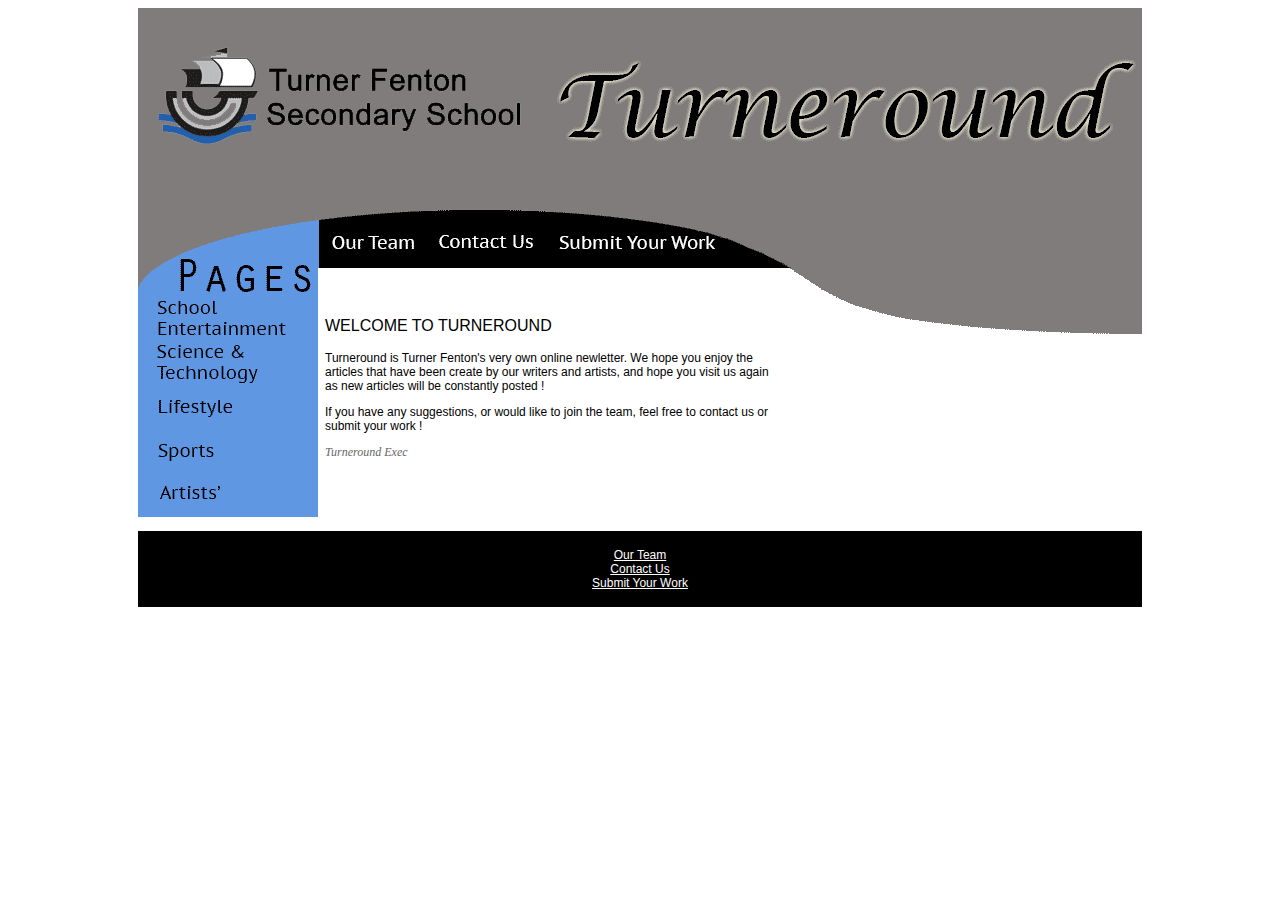
<file: turneround/index.html>
<!DOCTYPE html PUBLIC "-//W3C//DTD XHTML 1.0 Transitional//EN" "http://www.w3.org/TR/xhtml1/DTD/xhtml1-transitional.dtd">
<html xmlns="http://www.w3.org/1999/xhtml">
<head>
<meta http-equiv="Content-Type" content="text/html; charset=UTF-8" />
<title>Turneround Home Page</title>
<link href="styles.css" rel="stylesheet" type="text/css" />
<script type="text/javascript">
function MM_swapImgRestore() { //v3.0
  var i,x,a=document.MM_sr; for(i=0;a&&i<a.length&&(x=a[i])&&x.oSrc;i++) x.src=x.oSrc;
}
function MM_preloadImages() { //v3.0
  var d=document; if(d.images){ if(!d.MM_p) d.MM_p=new Array();
    var i,j=d.MM_p.length,a=MM_preloadImages.arguments; for(i=0; i<a.length; i++)
    if (a[i].indexOf("#")!=0){ d.MM_p[j]=new Image; d.MM_p[j++].src=a[i];}}
}

function MM_findObj(n, d) { //v4.01
  var p,i,x;  if(!d) d=document; if((p=n.indexOf("?"))>0&&parent.frames.length) {
    d=parent.frames[n.substring(p+1)].document; n=n.substring(0,p);}
  if(!(x=d[n])&&d.all) x=d.all[n]; for (i=0;!x&&i<d.forms.length;i++) x=d.forms[i][n];
  for(i=0;!x&&d.layers&&i<d.layers.length;i++) x=MM_findObj(n,d.layers[i].document);
  if(!x && d.getElementById) x=d.getElementById(n); return x;
}

function MM_swapImage() { //v3.0
  var i,j=0,x,a=MM_swapImage.arguments; document.MM_sr=new Array; for(i=0;i<(a.length-2);i+=3)
   if ((x=MM_findObj(a[i]))!=null){document.MM_sr[j++]=x; if(!x.oSrc) x.oSrc=x.src; x.src=a[i+2];}
}
</script>
</head>
<body onload="MM_preloadImages('websitepics/10a.gif','websitepics/12a.gif','websitepics/13a.gif','websitepics/14a.gif','websitepics/4a.gif','websitepics/5a.gif','websitepics/6a.gif','websitepics/11a.gif')">
<table width="989" height="223" border="0" align="center" cellpadding="0" cellspacing="0">
  <tr>
    <td colspan="3" bgcolor="#817C7C"><a href="http://www.turnerfenton.com"><img src="websitepics/1.gif" width="408" height="202" /></a></td>
    <td colspan="2" bgcolor="#817C7C"><a href="index.html"><img src="websitepics/2.gif" width="593" height="202" /></a></td>
  </tr>
  <tr>
    <td width="180" rowspan="2"><img src="websitepics/3.gif" width="180" height="84" /></td>
    <td width="110"><a href="team.html" onmouseout="MM_swapImgRestore()" onmouseover="MM_swapImage('team','','websitepics/4a.gif',1)"><img src="websitepics/4.gif" width="110" height="58" id="team" /></a></td>
    <td width="120"><a href="contactus.html" onmouseout="MM_swapImgRestore()" onmouseover="MM_swapImage('contact','','websitepics/5a.gif',1)"><img src="websitepics/5.gif" width="120" height="58" id="contact" /></a></td>
    <td width="242"><a href="submit.html" onmouseout="MM_swapImgRestore()" onmouseover="MM_swapImage('submit','','websitepics/6a.gif',1)"><img src="websitepics/6.gif" width="242" height="58" id="submit" /></a></td>
    <td width="351"><img src="websitepics/7.gif" width="352" height="58" /></td>
  </tr>
  <tr>
    <td colspan="3">&nbsp;</td>
    <td width="351" rowspan="2"><img src="websitepics/9.gif" width="352" height="73" /></td>
  </tr>
  <tr>
    <td><a href="entertainment.html" onmouseout="MM_swapImgRestore()" onmouseover="MM_swapImage('entertainment','','websitepics/10a.gif',1)"><img src="websitepics/10.gif" width="180" height="47" id="entertainment" /></a></td>
    <td colspan="3" rowspan="6" valign="top"><table width="471" border="0" cellpadding="5">
      <tr>
        <td width="223" valign="top"><p class="articletitle">WELCOME TO TURNEROUND</p>
          <p class="Article">Turneround is Turner Fenton's very own online newletter. We hope you enjoy the articles that have been create by our writers and artists, and hope you visit us again as new articles will be constantly posted ! </p>
          <p class="Article">If you have any suggestions, or would like to join the team, feel free to contact us or submit your work ! </p>
          <p class="articlesignature">Turneround Exec</p></td>
      </tr>
    </table></td>
  </tr>
  <tr>
    <td><a href="science.html" onmouseout="MM_swapImgRestore()" onmouseover="MM_swapImage('science','','websitepics/11a.gif',1)"><img src="websitepics/11.gif" width="180" height="44" id="science" /></a></td>
    <td rowspan="4">&nbsp;</td>
  </tr>
  <tr>
    <td><a href="lifestyle.html" onmouseout="MM_swapImgRestore()" onmouseover="MM_swapImage('lifestyle','','websitepics/12a.gif',1)"><img src="websitepics/12.gif" width="180" height="44" id="lifestyle" /></a></td>
  </tr>
  <tr>
    <td><a href="sports.html" onmouseout="MM_swapImgRestore()" onmouseover="MM_swapImage('sports','','websitepics/13a.gif',1)"><img src="websitepics/13.gif" width="180" height="44" id="sports" /></a></td>
  </tr>
  <tr>
    <td><a href="artists.html" onmouseout="MM_swapImgRestore()" onmouseover="MM_swapImage('artists','','websitepics/14a.gif',1)"><img src="websitepics/14.gif" width="180" height="44" id="artists" /></a></td>
  </tr>
  <tr>
    <td bgcolor="#FFFFFF" class="footer">&nbsp;</td>
    <td bgcolor="#FFFFFF" class="footer">&nbsp;</td>
  </tr>
  <tr>
    <td colspan="5" bgcolor="#000000"><table width="200" border="0" align="center" cellpadding="15">
      <tr>
        <td class="footer"><a href="team.html">Our Team</a><br />
          <a href="contactus.html">Contact Us</a><br />
          <a href="submit.html">Submit Your Work</a></td>
      </tr>
    </table></td>
  </tr>
</table>
</body>
</html>
</file>
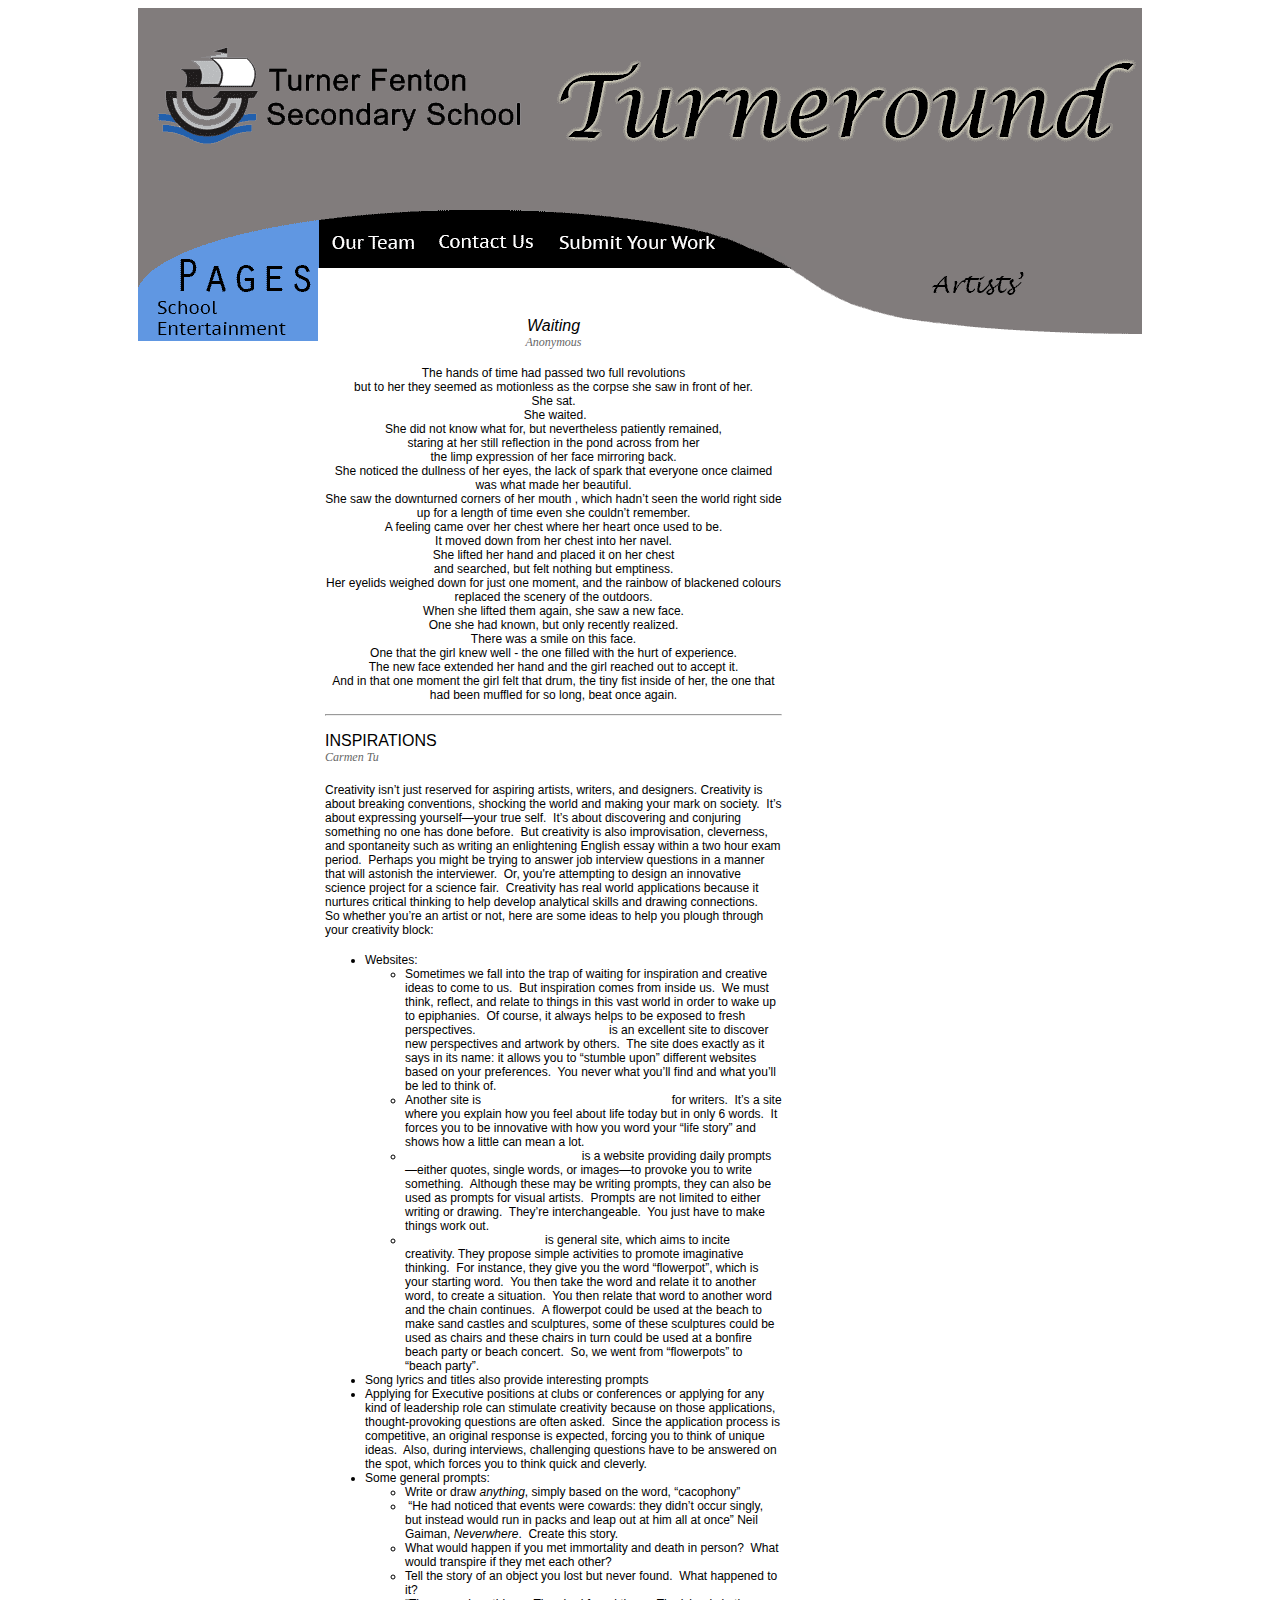
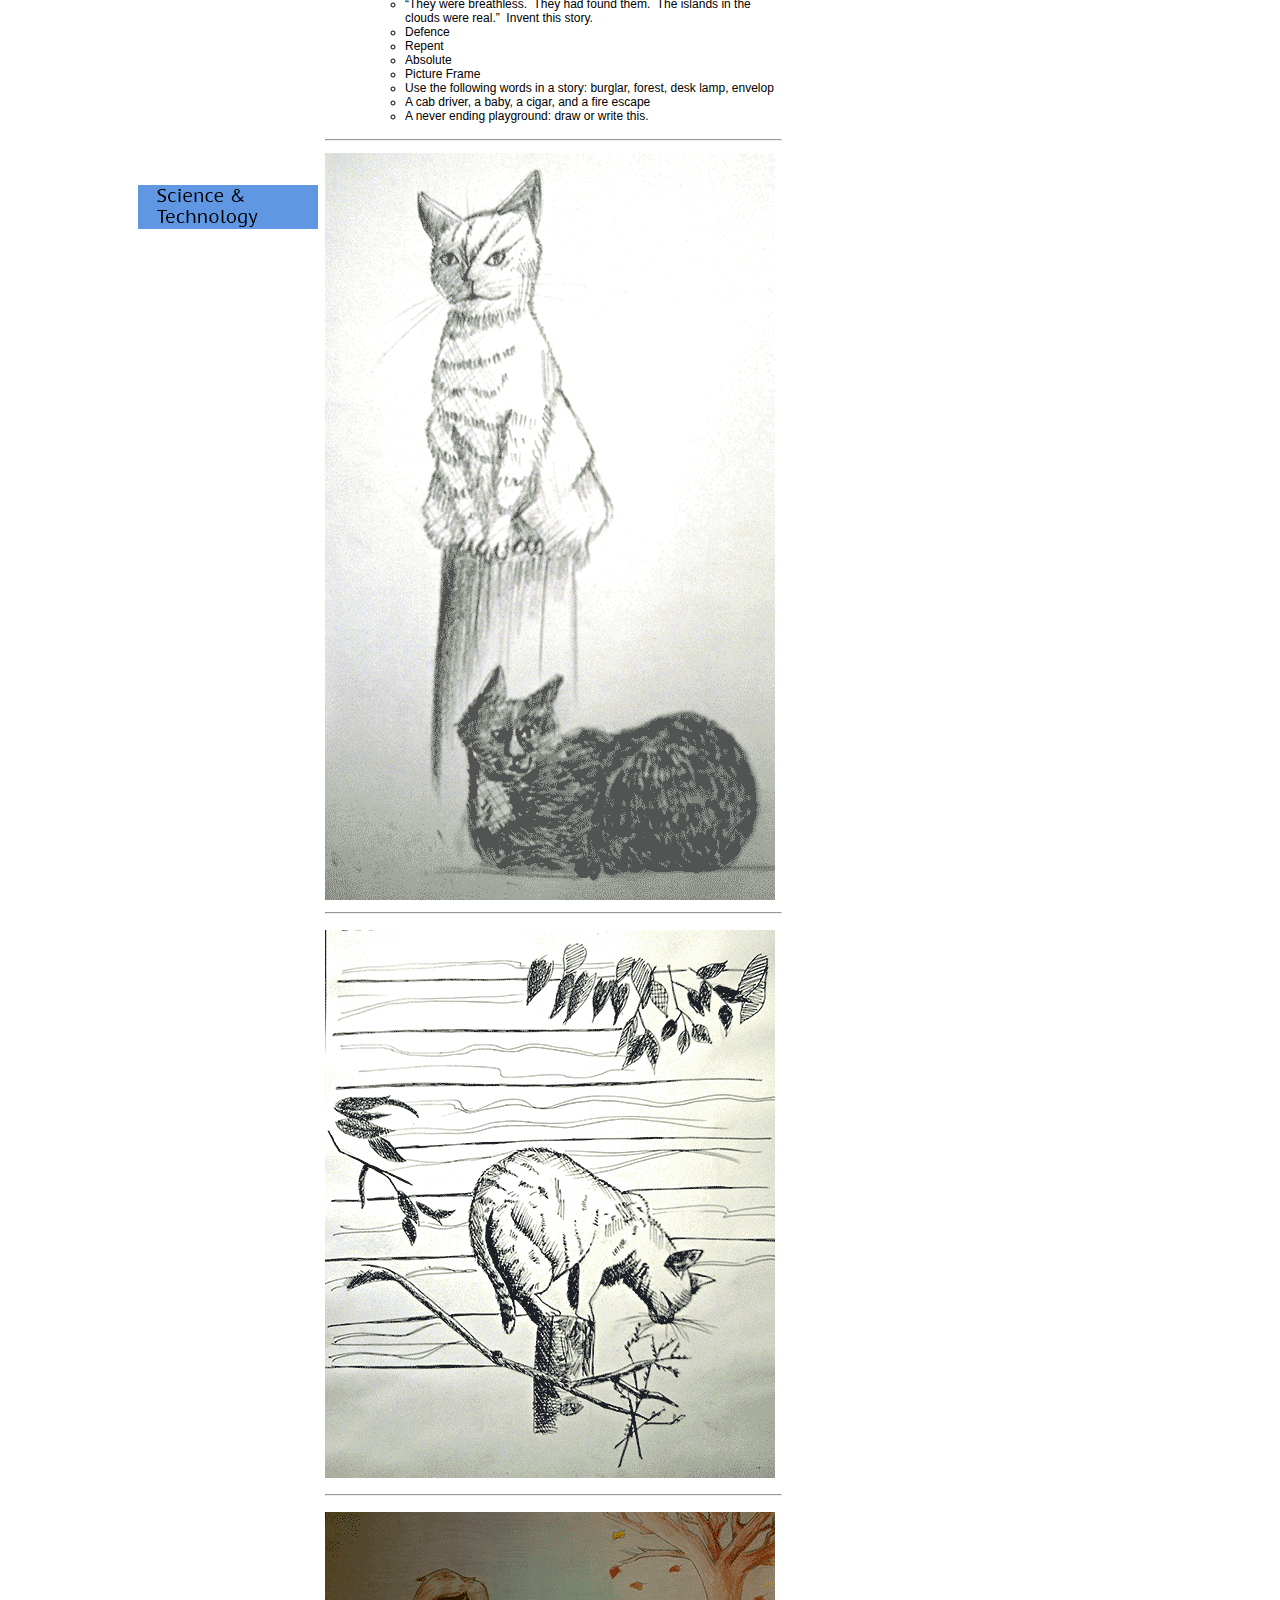
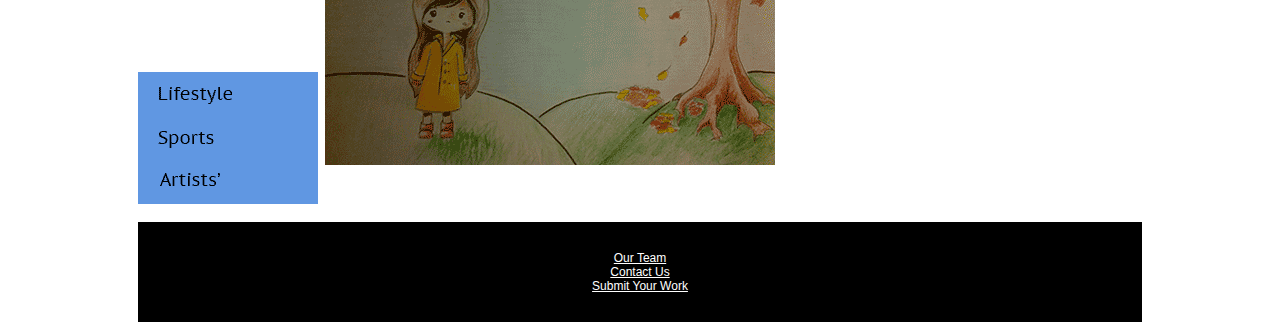
<file: turneround/artists.html>
<!DOCTYPE html PUBLIC "-//W3C//DTD XHTML 1.0 Transitional//EN" "http://www.w3.org/TR/xhtml1/DTD/xhtml1-transitional.dtd">
<html xmlns="http://www.w3.org/1999/xhtml">
<head>
<meta http-equiv="Content-Type" content="text/html; charset=UTF-8" />
<title>Artist's</title>
<link href="styles.css" rel="stylesheet" type="text/css" />
<script type="text/javascript">
function MM_swapImgRestore() { //v3.0
  var i,x,a=document.MM_sr; for(i=0;a&&i<a.length&&(x=a[i])&&x.oSrc;i++) x.src=x.oSrc;
}
function MM_preloadImages() { //v3.0
  var d=document; if(d.images){ if(!d.MM_p) d.MM_p=new Array();
    var i,j=d.MM_p.length,a=MM_preloadImages.arguments; for(i=0; i<a.length; i++)
    if (a[i].indexOf("#")!=0){ d.MM_p[j]=new Image; d.MM_p[j++].src=a[i];}}
}

function MM_findObj(n, d) { //v4.01
  var p,i,x;  if(!d) d=document; if((p=n.indexOf("?"))>0&&parent.frames.length) {
    d=parent.frames[n.substring(p+1)].document; n=n.substring(0,p);}
  if(!(x=d[n])&&d.all) x=d.all[n]; for (i=0;!x&&i<d.forms.length;i++) x=d.forms[i][n];
  for(i=0;!x&&d.layers&&i<d.layers.length;i++) x=MM_findObj(n,d.layers[i].document);
  if(!x && d.getElementById) x=d.getElementById(n); return x;
}

function MM_swapImage() { //v3.0
  var i,j=0,x,a=MM_swapImage.arguments; document.MM_sr=new Array; for(i=0;i<(a.length-2);i+=3)
   if ((x=MM_findObj(a[i]))!=null){document.MM_sr[j++]=x; if(!x.oSrc) x.oSrc=x.src; x.src=a[i+2];}
}
</script>
</head>

<body onload="MM_preloadImages('websitepics/10a.gif','websitepics/12a.gif','websitepics/13a.gif','websitepics/14a.gif','websitepics/4a.gif','websitepics/5a.gif','websitepics/6a.gif','websitepics/11a.gif')">
<table width="989" height="223" border="0" align="center" cellpadding="0" cellspacing="0">
  <tr>
    <td colspan="3" bgcolor="#817C7C"><a href="http://www.turnerfenton.com"><img src="websitepics/1.gif" width="408" height="202" /></a></td>
    <td colspan="2" bgcolor="#817C7C"><a href="index.html"><img src="websitepics/2.gif" width="593" height="202" /></a></td>
  </tr>
  <tr>
    <td width="180" rowspan="2"><img src="websitepics/3.gif" width="180" height="84" /></td>
    <td width="110"><a href="team.html" onmouseout="MM_swapImgRestore()" onmouseover="MM_swapImage('team','','websitepics/4a.gif',1)"><img src="websitepics/4.gif" width="110" height="58" id="team" /></a></td>
    <td width="120"><a href="contactus.html" onmouseout="MM_swapImgRestore()" onmouseover="MM_swapImage('contact','','websitepics/5a.gif',1)"><img src="websitepics/5.gif" width="120" height="58" id="contact" /></a></td>
    <td width="242"><a href="submit.html" onmouseout="MM_swapImgRestore()" onmouseover="MM_swapImage('submit','','websitepics/6a.gif',1)"><img src="websitepics/6.gif" width="242" height="58" id="submit" /></a></td>
    <td width="351"><img src="websitepics/7.gif" width="352" height="58" /></td>
  </tr>
  <tr>
    <td colspan="3">&nbsp;</td>
    <td width="351" rowspan="2"><img src="websitepics/19.gif" width="352" height="73" /></td>
  </tr>
  <tr>
    <td><a href="entertainment.html" onmouseout="MM_swapImgRestore()" onmouseover="MM_swapImage('entertainment','','websitepics/10a.gif',1)"><img src="websitepics/10.gif" width="180" height="47" id="entertainment" /></a></td>
    <td colspan="3" rowspan="6" valign="top"><table width="471" border="0" cellpadding="5">
      <tr>
        <td width="223" valign="top"><p align="center"><strong class="articletitle"><em>Waiting</em></strong><br />
            <span class="articlesignature">Anonymous </span></p>
          <p align="center" class="Article">The hands of time had passed two full revolutions<br />
            but to her they seemed as motionless as the corpse she saw in front of her.<br />
            She sat.<br />
             She waited.<br />
            She did not know what for, but nevertheless patiently remained,<br />
            staring at her still reflection in the pond across from her<br />
            the limp expression of her face mirroring back.<br />
            She noticed the dullness of her eyes, the lack of spark that everyone once claimed was what made her beautiful.<br />
            She saw the downturned corners of her mouth , which hadn&rsquo;t seen the world right side up for a length of time even she couldn&rsquo;t remember.<br />
            A feeling came over her chest where her heart once used to be.<br />
            It moved down from her chest into her navel.<br />
            She lifted her hand and placed it on her chest<br />
            and searched, but felt nothing but emptiness.<br />
            Her eyelids weighed down for just one moment, and the rainbow of blackened colours replaced the scenery of the outdoors.<br />
            When she lifted them again, she saw a new face.<br />
            One she had known, but only recently realized.<br />
            There was a smile on this face.<br />
            One that the girl knew well - the one filled with the hurt of experience.<br />
            The new face extended her hand and the girl reached out to accept it.<br />
            And in that one moment the girl felt that drum, the tiny fist inside of her, the one that had been muffled for so long, beat once again.</p>
          <hr />
          <p><strong class="articletitle">INSPIRATIONS</strong><br />
            <span class="articlesignature">Carmen Tu</span><br />
            <br />
            <span class="Article">Creativity isn&rsquo;t just reserved for aspiring artists, writers, and designers. Creativity is about breaking conventions, shocking the world and making your mark on society.  It&rsquo;s about expressing yourself—your true self.  It&rsquo;s about discovering and conjuring something no one has done before.  But creativity is also improvisation, cleverness, and spontaneity such as writing an enlightening English essay within a two hour exam period.  Perhaps you might be trying to answer job interview questions in a manner that will astonish the interviewer.  Or, you're attempting to design an innovative science project for a science fair.  Creativity has real world applications because it nurtures critical thinking to help develop analytical skills and drawing connections.  <br />
            So whether you&rsquo;re an artist or not, here are some ideas to help you plough through your creativity block:</span></p>
          <ul>
            <li class="Article">Websites:</li>
            <ul>
              <li class="Article">Sometimes we fall into the trap of waiting for inspiration and creative ideas to come to us.  But inspiration comes from inside us.  We must think, reflect, and relate to things in this vast world in order to wake up to epiphanies.  Of course, it always helps to be exposed to fresh perspectives.  <a href="http://www.stumbleupon.com">www.stumbleupon.com</a> is an excellent site to discover new perspectives and artwork by others.  The site does exactly as it says in its name: it allows you to &ldquo;stumble upon&rdquo; different websites based on your preferences.  You never what you&rsquo;ll find and what you&rsquo;ll be led to think of.</li>
              <li class="Article">Another site is <a href="http://www.smithmag.net/sixwords/">http://www.smithmag.net/sixwords/</a> for writers.  It&rsquo;s a site where you explain how you feel about life today but in only 6 words.  It forces you to be innovative with how you word your &ldquo;life story&rdquo; and shows how a little can mean a lot.  </li>
              <li class="Article"><a href="http://www.thewriteprompts.com/">http://www.thewriteprompts.com/</a> is a website providing daily prompts—either quotes, single words, or images—to provoke you to write something.  Although these may be writing prompts, they can also be used as prompts for visual artists.  Prompts are not limited to either writing or drawing.  They&rsquo;re interchangeable.  You just have to make things work out.  </li>
              <li class="Article"><a href="http://creativitygames.net/">http://creativitygames.net/</a> is general site, which aims to incite creativity. They propose simple activities to promote imaginative thinking.  For instance, they give you the word &ldquo;flowerpot&rdquo;, which is your starting word.  You then take the word and relate it to another word, to create a situation.  You then relate that word to another word and the chain continues.  A flowerpot could be used at the beach to make sand castles and sculptures, some of these sculptures could be used as chairs and these chairs in turn could be used at a bonfire beach party or beach concert.  So, we went from &ldquo;flowerpots&rdquo; to &ldquo;beach party&rdquo;.</li>
            </ul>
            <li class="Article">Song lyrics and titles also provide interesting prompts</li>
            <li class="Article">Applying for Executive positions at clubs or conferences or applying for any kind of leadership role can stimulate creativity because on those applications, thought-provoking questions are often asked.  Since the application process is competitive, an original response is expected, forcing you to think of unique ideas.  Also, during interviews, challenging questions have to be answered on the spot, which forces you to think quick and cleverly.</li>
            <li class="Article">Some general prompts:</li>
            <ul>
              <li class="Article">Write or draw <em>anything</em>, simply based on the word, &ldquo;cacophony&rdquo;</li>
              <li class="Article"> &ldquo;He had noticed that events were cowards: they didn&rsquo;t occur singly, but instead would run in packs and leap out at him all at once&rdquo; Neil Gaiman, <em>Neverwhere</em>.  Create this story.  </li>
              <li class="Article">What would happen if you met immortality and death in person?  What would transpire if they met each other?</li>
              <li class="Article">Tell the story of an object you lost but never found.  What happened to it?</li>
              <li class="Article">&ldquo;They were breathless.  They had found them.  The islands in the clouds were real.&rdquo;  Invent this story. </li>
              <li class="Article">Defence</li>
              <li class="Article">Repent</li>
              <li class="Article">Absolute</li>
              <li class="Article">Picture Frame</li>
              <li class="Article">Use the following words in a story: burglar, forest, desk lamp, envelop</li>
              <li class="Article">A cab driver, a baby, a cigar, and a fire escape</li>
              <li class="Article">A never ending playground: draw or write this.</li>
            </ul>
          </ul>
          <hr />
          <p class="Article"><img src="pics/4.gif" width="450" height="747" /></p>
          <hr />
          <p><img src="pics/5.gif" width="450" height="548" /></p>
          <hr />
          <p><img src="pics/6.gif" width="450" height="253" /></p>
          <p>&nbsp;</p></td>
      </tr>
    </table></td>
  </tr>
  <tr>
    <td><a href="science.html" onmouseout="MM_swapImgRestore()" onmouseover="MM_swapImage('science','','websitepics/11a.gif',1)"><img src="websitepics/11.gif" width="180" height="44" id="science" /></a></td>
    <td rowspan="4">&nbsp;</td>
  </tr>
  <tr>
    <td><a href="lifestyle.html" onmouseout="MM_swapImgRestore()" onmouseover="MM_swapImage('lifestyle','','websitepics/12a.gif',1)"><img src="websitepics/12.gif" width="180" height="44" id="lifestyle" /></a></td>
  </tr>
  <tr>
    <td><a href="sports.html" onmouseout="MM_swapImgRestore()" onmouseover="MM_swapImage('sports','','websitepics/13a.gif',1)"><img src="websitepics/13.gif" width="180" height="44" id="sports" /></a></td>
  </tr>
  <tr>
    <td><a href="artists.html" onmouseout="MM_swapImgRestore()" onmouseover="MM_swapImage('artists','','websitepics/14a.gif',1)"><img src="websitepics/14.gif" width="180" height="44" id="artists" /></a></td>
  </tr>
  <tr>
    <td bgcolor="#FFFFFF">&nbsp;</td>
    <td bgcolor="#FFFFFF">&nbsp;</td>
  </tr>
  <tr>
    <td colspan="5" bgcolor="#000000"><table width="200" border="0" align="center" cellpadding="15">
      <tr>
        <td class="footer"><p><a href="team.html">Our Team</a><br />
            <a href="contactus.html">Contact Us</a><br />
            <a href="submit.html">Submit Your Work </a></p></td>
      </tr>
    </table></td>
  </tr>
</table>
</body>
</html>
</file>
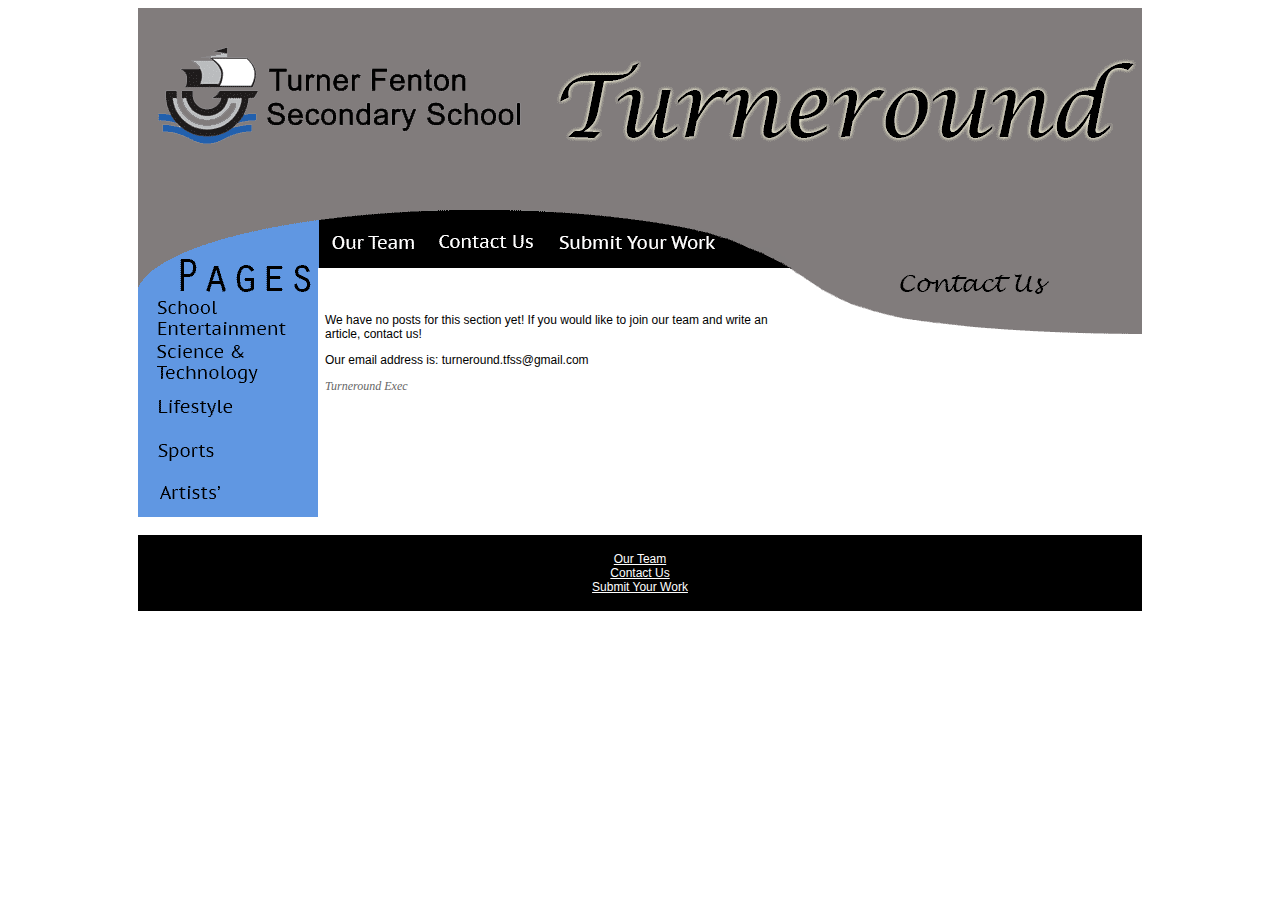
<file: turneround/contactus.html>
<!DOCTYPE html PUBLIC "-//W3C//DTD XHTML 1.0 Transitional//EN" "http://www.w3.org/TR/xhtml1/DTD/xhtml1-transitional.dtd">
<html xmlns="http://www.w3.org/1999/xhtml">
<head>
<meta http-equiv="Content-Type" content="text/html; charset=UTF-8" />
<title>Contact Us</title>
<link href="styles.css" rel="stylesheet" type="text/css" />
<script type="text/javascript">
function MM_swapImgRestore() { //v3.0
  var i,x,a=document.MM_sr; for(i=0;a&&i<a.length&&(x=a[i])&&x.oSrc;i++) x.src=x.oSrc;
}
function MM_preloadImages() { //v3.0
  var d=document; if(d.images){ if(!d.MM_p) d.MM_p=new Array();
    var i,j=d.MM_p.length,a=MM_preloadImages.arguments; for(i=0; i<a.length; i++)
    if (a[i].indexOf("#")!=0){ d.MM_p[j]=new Image; d.MM_p[j++].src=a[i];}}
}

function MM_findObj(n, d) { //v4.01
  var p,i,x;  if(!d) d=document; if((p=n.indexOf("?"))>0&&parent.frames.length) {
    d=parent.frames[n.substring(p+1)].document; n=n.substring(0,p);}
  if(!(x=d[n])&&d.all) x=d.all[n]; for (i=0;!x&&i<d.forms.length;i++) x=d.forms[i][n];
  for(i=0;!x&&d.layers&&i<d.layers.length;i++) x=MM_findObj(n,d.layers[i].document);
  if(!x && d.getElementById) x=d.getElementById(n); return x;
}

function MM_swapImage() { //v3.0
  var i,j=0,x,a=MM_swapImage.arguments; document.MM_sr=new Array; for(i=0;i<(a.length-2);i+=3)
   if ((x=MM_findObj(a[i]))!=null){document.MM_sr[j++]=x; if(!x.oSrc) x.oSrc=x.src; x.src=a[i+2];}
}
</script>
</head>

<body onload="MM_preloadImages('websitepics/10a.gif','websitepics/12a.gif','websitepics/13a.gif','websitepics/14a.gif','websitepics/4a.gif','websitepics/5a.gif','websitepics/6a.gif','websitepics/11a.gif')">
<table width="989" height="223" border="0" align="center" cellpadding="0" cellspacing="0">
  <tr>
    <td colspan="3" bgcolor="#817C7C"><a href="http://www.turnerfenton.com"><img src="websitepics/1.gif" width="408" height="202" /></a></td>
    <td colspan="2" bgcolor="#817C7C"><a href="index.html"><img src="websitepics/2.gif" width="593" height="202" /></a></td>
  </tr>
  <tr>
    <td width="180" rowspan="2"><img src="websitepics/3.gif" width="180" height="84" /></td>
    <td width="110"><a href="team.html" onmouseout="MM_swapImgRestore()" onmouseover="MM_swapImage('team','','websitepics/4a.gif',1)"><img src="websitepics/4.gif" width="110" height="58" id="team" /></a></td>
    <td width="120"><a href="contactus.html" onmouseout="MM_swapImgRestore()" onmouseover="MM_swapImage('contact','','websitepics/5a.gif',1)"><img src="websitepics/5.gif" width="120" height="58" id="contact" /></a></td>
    <td width="242"><a href="submit.html" onmouseout="MM_swapImgRestore()" onmouseover="MM_swapImage('submit','','websitepics/6a.gif',1)"><img src="websitepics/6.gif" width="242" height="58" id="submit" /></a></td>
    <td width="351"><img src="websitepics/7.gif" width="352" height="58" /></td>
  </tr>
  <tr>
    <td colspan="3">&nbsp;</td>
    <td width="351" rowspan="2"><img src="websitepics/21.gif" width="352" height="73" /></td>
  </tr>
  <tr>
    <td><a href="entertainment.html" onmouseout="MM_swapImgRestore()" onmouseover="MM_swapImage('entertainment','','websitepics/10a.gif',1)"><img src="websitepics/10.gif" width="180" height="47" id="entertainment" /></a></td>
    <td colspan="3" rowspan="6" valign="top"><table width="471" border="0" cellpadding="5">
      <tr>
        <td width="223"><p class="Article">We have no posts for this section yet! If you would like to join our team and write an article, contact us!</p>
          <p class="Article">Our email address is: turneround.tfss@gmail.com</p>
          <p class="articlesignature">Turneround Exec</p></td>
      </tr>
    </table></td>
  </tr>
  <tr>
    <td><a href="science.html" onmouseout="MM_swapImgRestore()" onmouseover="MM_swapImage('science','','websitepics/11a.gif',1)"><img src="websitepics/11.gif" width="180" height="44" id="science" /></a></td>
    <td rowspan="4">&nbsp;</td>
  </tr>
  <tr>
    <td><a href="lifestyle.html" onmouseout="MM_swapImgRestore()" onmouseover="MM_swapImage('lifestyle','','websitepics/12a.gif',1)"><img src="websitepics/12.gif" width="180" height="44" id="lifestyle" /></a></td>
  </tr>
  <tr>
    <td><a href="sports.html" onmouseout="MM_swapImgRestore()" onmouseover="MM_swapImage('sports','','websitepics/13a.gif',1)"><img src="websitepics/13.gif" width="180" height="44" id="sports" /></a></td>
  </tr>
  <tr>
    <td><a href="artists.html" onmouseout="MM_swapImgRestore()" onmouseover="MM_swapImage('artists','','websitepics/14a.gif',1)"><img src="websitepics/14.gif" width="180" height="44" id="artists" /></a></td>
  </tr>
  <tr>
    <td>&nbsp;</td>
    <td>&nbsp;</td>
  </tr>
  <tr align="center">
    <td colspan="5" bgcolor="#000000"><table width="200" border="0" cellpadding="15">
      <tr>
        <td align="center"><a href="team.html" class="footer">Our Team</a><br />
          <span class="footer"><a href="contactus.html">Contact Us</a><br />
          <a href="submit.html">Submit Your Work </a></span></td>
      </tr>
    </table></td>
  </tr>
</table>
</body>
</html>
</file>
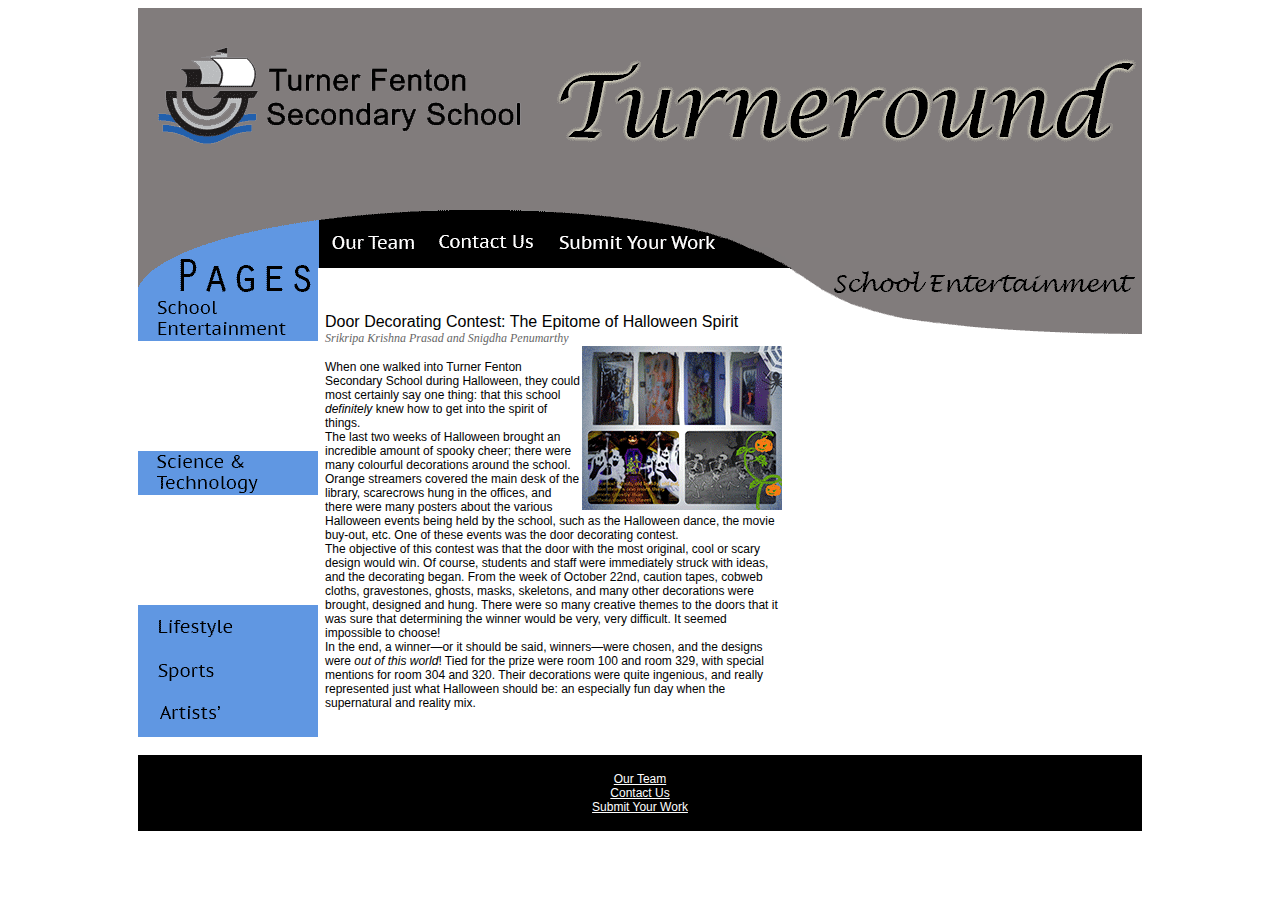
<file: turneround/entertainment.html>
<!DOCTYPE html PUBLIC "-//W3C//DTD XHTML 1.0 Transitional//EN" "http://www.w3.org/TR/xhtml1/DTD/xhtml1-transitional.dtd">
<html xmlns="http://www.w3.org/1999/xhtml">
<head>
<meta http-equiv="Content-Type" content="text/html; charset=UTF-8" />
<title>School Entertainment</title>
<link href="styles.css" rel="stylesheet" type="text/css" />
<script type="text/javascript">
function MM_swapImgRestore() { //v3.0
  var i,x,a=document.MM_sr; for(i=0;a&&i<a.length&&(x=a[i])&&x.oSrc;i++) x.src=x.oSrc;
}
function MM_preloadImages() { //v3.0
  var d=document; if(d.images){ if(!d.MM_p) d.MM_p=new Array();
    var i,j=d.MM_p.length,a=MM_preloadImages.arguments; for(i=0; i<a.length; i++)
    if (a[i].indexOf("#")!=0){ d.MM_p[j]=new Image; d.MM_p[j++].src=a[i];}}
}

function MM_findObj(n, d) { //v4.01
  var p,i,x;  if(!d) d=document; if((p=n.indexOf("?"))>0&&parent.frames.length) {
    d=parent.frames[n.substring(p+1)].document; n=n.substring(0,p);}
  if(!(x=d[n])&&d.all) x=d.all[n]; for (i=0;!x&&i<d.forms.length;i++) x=d.forms[i][n];
  for(i=0;!x&&d.layers&&i<d.layers.length;i++) x=MM_findObj(n,d.layers[i].document);
  if(!x && d.getElementById) x=d.getElementById(n); return x;
}

function MM_swapImage() { //v3.0
  var i,j=0,x,a=MM_swapImage.arguments; document.MM_sr=new Array; for(i=0;i<(a.length-2);i+=3)
   if ((x=MM_findObj(a[i]))!=null){document.MM_sr[j++]=x; if(!x.oSrc) x.oSrc=x.src; x.src=a[i+2];}
}
</script>
</head>

<body onload="MM_preloadImages('websitepics/10a.gif','websitepics/12a.gif','websitepics/13a.gif','websitepics/14a.gif','websitepics/4a.gif','websitepics/5a.gif','websitepics/6a.gif','websitepics/11a.gif')">
<table width="989" height="223" border="0" align="center" cellpadding="0" cellspacing="0">
  <tr>
    <td colspan="3" bgcolor="#817C7C"><a href="http://www.turnerfenton.com"><img src="websitepics/1.gif" width="408" height="202" /></a></td>
    <td colspan="2" bgcolor="#817C7C"><a href="index.html"><img src="websitepics/2.gif" width="593" height="202" /></a></td>
  </tr>
  <tr>
    <td width="180" rowspan="2"><img src="websitepics/3.gif" width="180" height="84" /></td>
    <td width="110"><a href="team.html" onmouseout="MM_swapImgRestore()" onmouseover="MM_swapImage('team','','websitepics/4a.gif',1)"><img src="websitepics/4.gif" width="110" height="58" id="team" /></a></td>
    <td width="120"><a href="contactus.html" onmouseout="MM_swapImgRestore()" onmouseover="MM_swapImage('contact','','websitepics/5a.gif',1)"><img src="websitepics/5.gif" width="120" height="58" id="contact" /></a></td>
    <td width="242"><a href="submit.html" onmouseout="MM_swapImgRestore()" onmouseover="MM_swapImage('submit','','websitepics/6a.gif',1)"><img src="websitepics/6.gif" width="242" height="58" id="submit" /></a></td>
    <td width="351"><img src="websitepics/7.gif" width="352" height="58" /></td>
  </tr>
  <tr>
    <td colspan="3">&nbsp;</td>
    <td width="351" rowspan="2"><img src="websitepics/15.gif" width="352" height="73" /></td>
  </tr>
  <tr>
    <td><a href="entertainment.html" onmouseout="MM_swapImgRestore()" onmouseover="MM_swapImage('entertainment','','websitepics/10a.gif',1)"><img src="websitepics/10.gif" width="180" height="47" id="entertainment" /></a></td>
    <td colspan="3" rowspan="6" valign="top"><table width="471" border="0" cellpadding="5">
      <tr>
        <td width="223" valign="top" class="Article"><p><span class="articletitle">Door Decorating Contest: The Epitome of Halloween Spirit </span><br />
            <span class="articlesignature">Srikripa Krishna Prasad and Snigdha Penumarthy</span><br />
            <img src="pics/2.gif" width="200" height="164" align="right" /><br />
            When one walked into Turner Fenton Secondary School during Halloween, they could most certainly say one thing: that this school <em>definitely</em> knew how to get into the spirit of things.  <br />
The last two weeks of Halloween brought an incredible amount of spooky cheer; there were many colourful decorations around the school. Orange streamers covered the main desk of the library, scarecrows hung in the offices, and there were many posters about the various Halloween events being held by the school, such as the Halloween dance, the movie buy-out, etc. One of these events was the door decorating contest.<br />
The objective of this contest was that the door with the most original, cool or scary design would win. Of course, students and staff were immediately struck with ideas, and the decorating began. From the week of October 22nd, caution tapes, cobweb cloths, gravestones, ghosts, masks, skeletons, and many other decorations were brought, designed and hung. There were so many creative themes to the doors that it was sure that determining the winner would be very, very difficult. It seemed impossible to choose!<br />
In the end, a winner—or it should be said, winners—were chosen, and the designs were <em>out of this world</em>! Tied for the prize were room 100 and room 329, with special mentions for room 304 and 320. Their decorations were quite ingenious, and really represented just what Halloween should be: an especially fun day when the supernatural and reality mix. </p>
          <p>&nbsp;</p></td>
      </tr>
    </table></td>
  </tr>
  <tr>
    <td><a href="science.html" onmouseout="MM_swapImgRestore()" onmouseover="MM_swapImage('science','','websitepics/11a.gif',1)"><img src="websitepics/11.gif" width="180" height="44" id="science" /></a></td>
    <td rowspan="4">&nbsp;</td>
  </tr>
  <tr>
    <td><a href="lifestyle.html" onmouseout="MM_swapImgRestore()" onmouseover="MM_swapImage('lifestyle','','websitepics/12a.gif',1)"><img src="websitepics/12.gif" width="180" height="44" id="lifestyle" /></a></td>
  </tr>
  <tr>
    <td><a href="sports.html" onmouseout="MM_swapImgRestore()" onmouseover="MM_swapImage('sports','','websitepics/13a.gif',1)"><img src="websitepics/13.gif" width="180" height="44" id="sports" /></a></td>
  </tr>
  <tr>
    <td><a href="artists.html" onmouseout="MM_swapImgRestore()" onmouseover="MM_swapImage('artists','','websitepics/14a.gif',1)"><img src="websitepics/14.gif" width="180" height="44" id="artists" /></a></td>
  </tr>
  <tr>
    <td>&nbsp;</td>
    <td>&nbsp;</td>
  </tr>
  <tr>
    <td colspan="5" align="center" bgcolor="#000000"><table width="200" border="0" cellpadding="15">
      <tr align="center">
        <td><a href="team.html" class="footer">Our Team</a><br />
          <span class="footer"><a href="contactus.html">Contact Us</a><br />
          <a href="submit.html">Submit Your Work </a></span></td>
      </tr>
    </table></td>
  </tr>
</table>
</body>
</html>
</file>
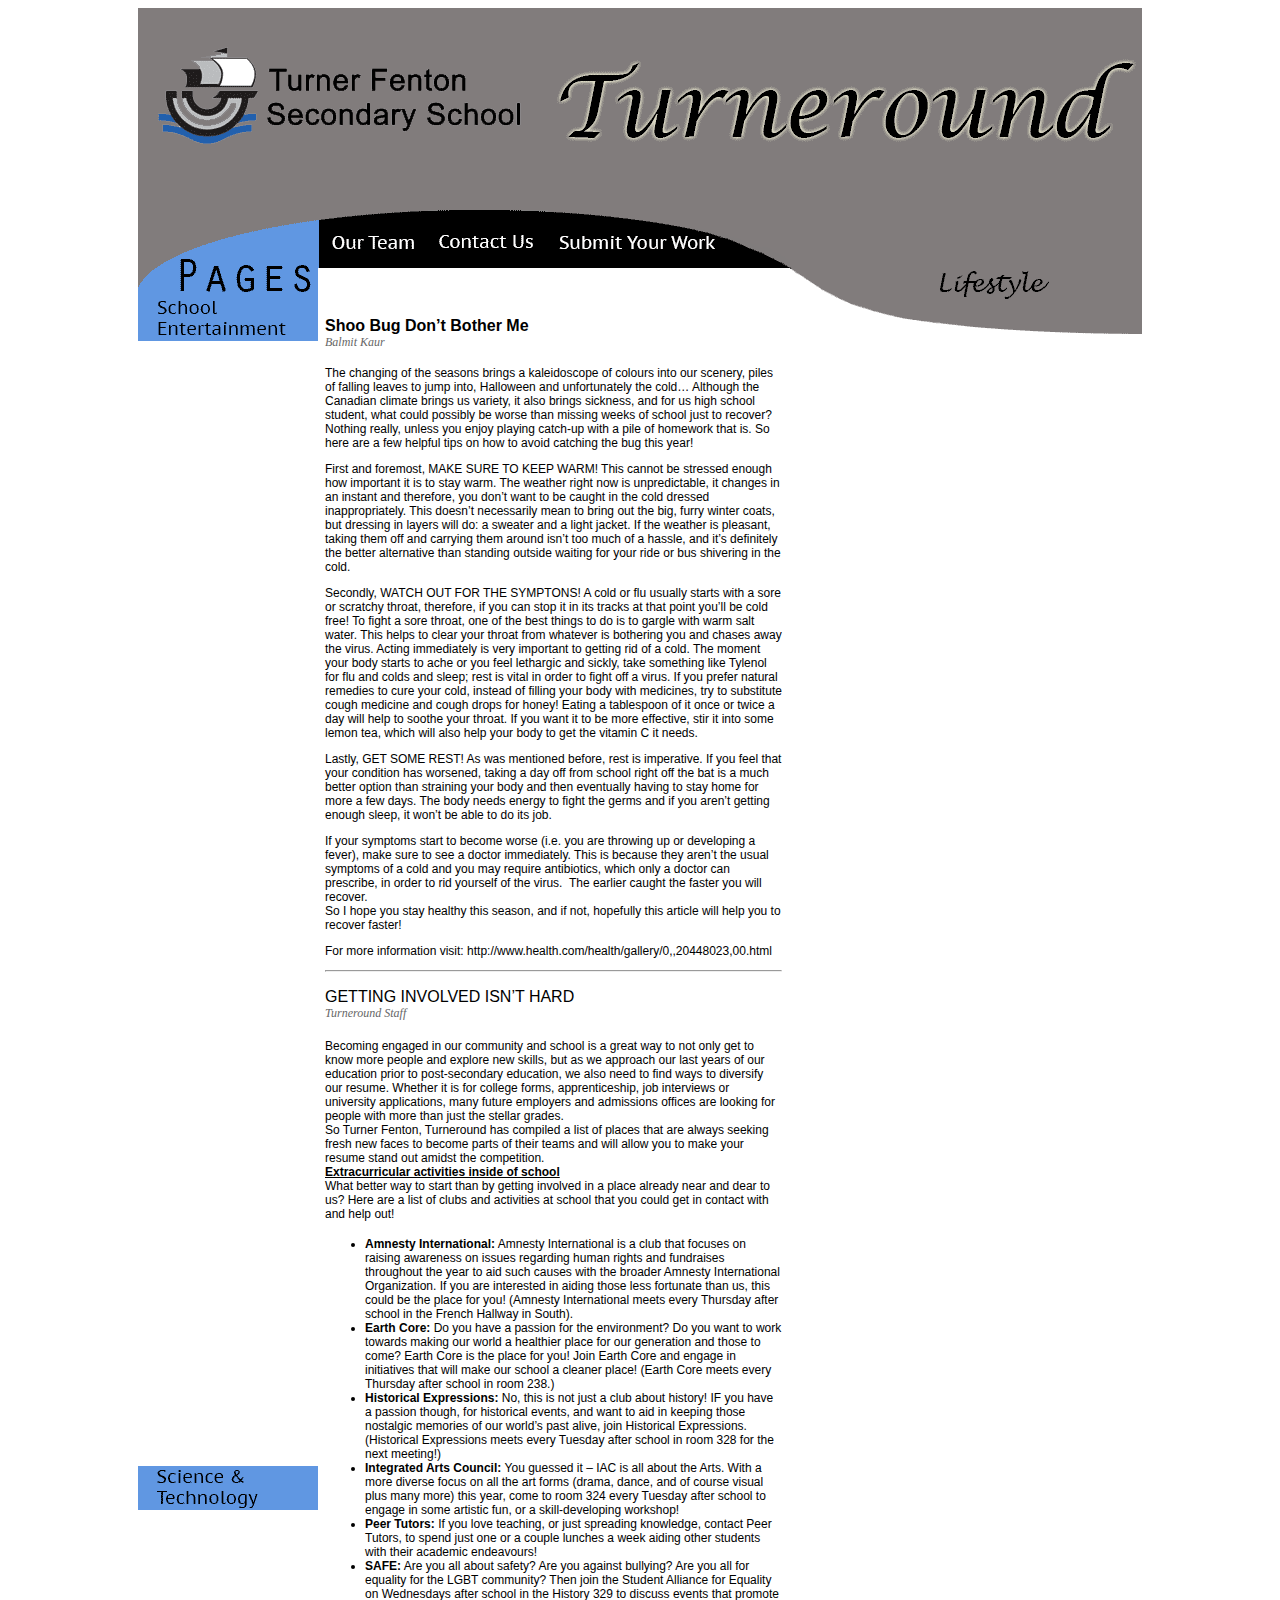
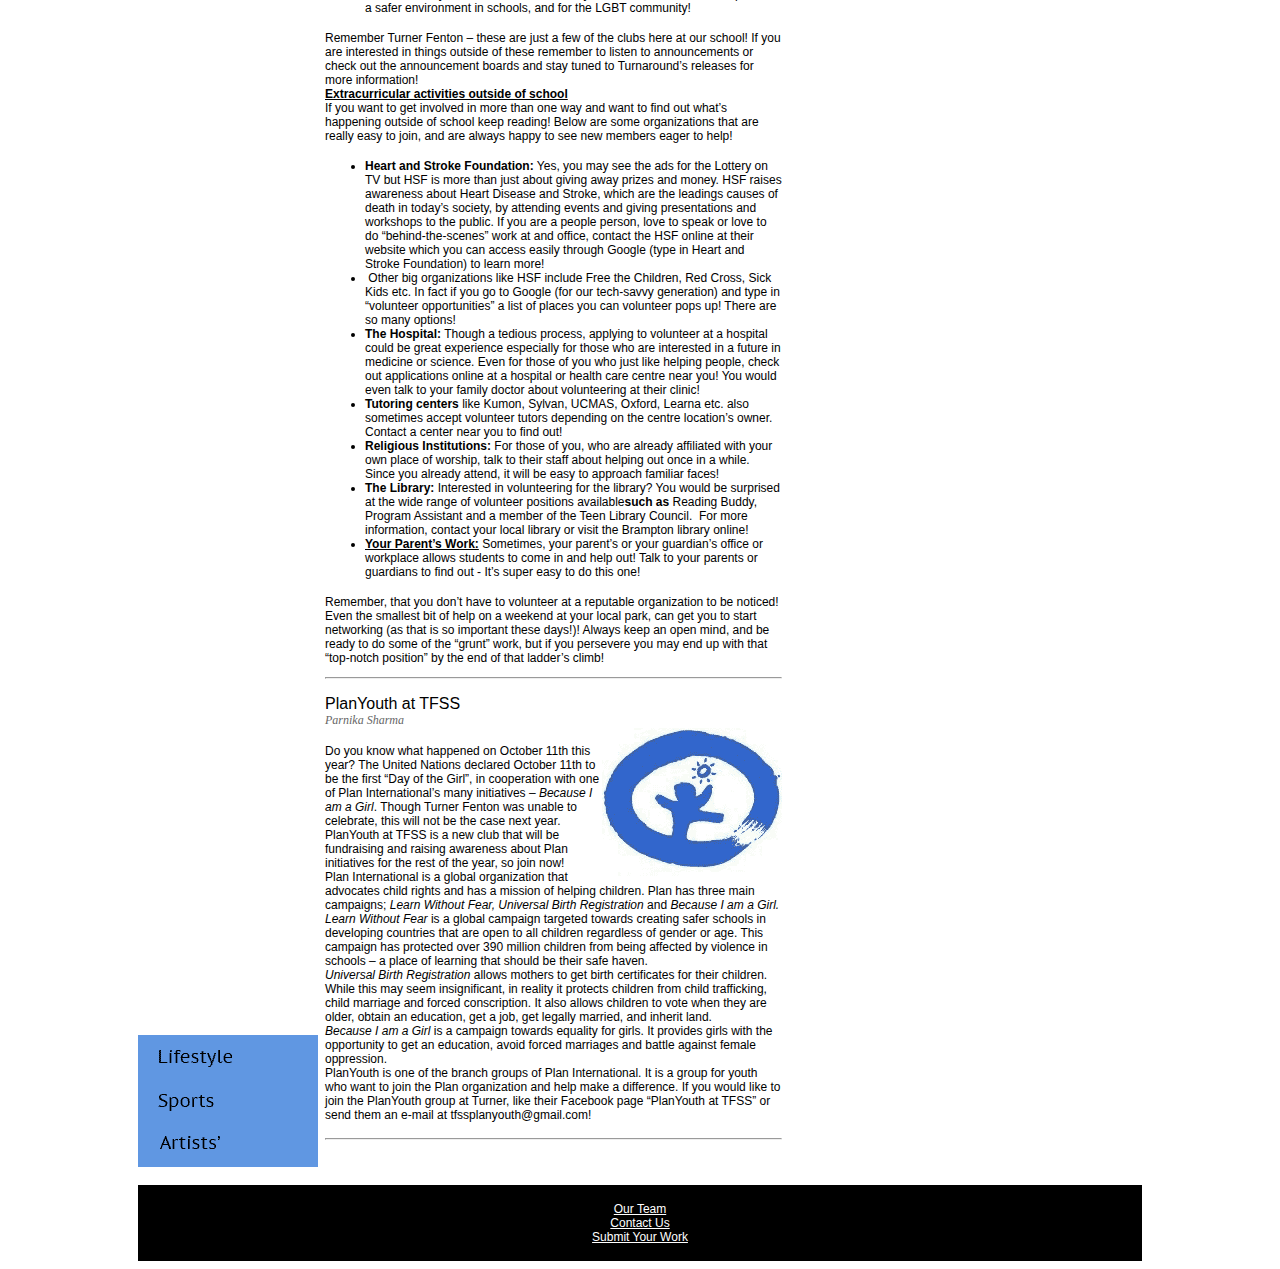
<file: turneround/lifestyle.html>
<!DOCTYPE html PUBLIC "-//W3C//DTD XHTML 1.0 Transitional//EN" "http://www.w3.org/TR/xhtml1/DTD/xhtml1-transitional.dtd">
<html xmlns="http://www.w3.org/1999/xhtml">
<head>
<meta http-equiv="Content-Type" content="text/html; charset=UTF-8" />
<title>Lifestyle</title>
<link href="styles.css" rel="stylesheet" type="text/css" />
<script type="text/javascript">
function MM_swapImgRestore() { //v3.0
  var i,x,a=document.MM_sr; for(i=0;a&&i<a.length&&(x=a[i])&&x.oSrc;i++) x.src=x.oSrc;
}
function MM_preloadImages() { //v3.0
  var d=document; if(d.images){ if(!d.MM_p) d.MM_p=new Array();
    var i,j=d.MM_p.length,a=MM_preloadImages.arguments; for(i=0; i<a.length; i++)
    if (a[i].indexOf("#")!=0){ d.MM_p[j]=new Image; d.MM_p[j++].src=a[i];}}
}

function MM_findObj(n, d) { //v4.01
  var p,i,x;  if(!d) d=document; if((p=n.indexOf("?"))>0&&parent.frames.length) {
    d=parent.frames[n.substring(p+1)].document; n=n.substring(0,p);}
  if(!(x=d[n])&&d.all) x=d.all[n]; for (i=0;!x&&i<d.forms.length;i++) x=d.forms[i][n];
  for(i=0;!x&&d.layers&&i<d.layers.length;i++) x=MM_findObj(n,d.layers[i].document);
  if(!x && d.getElementById) x=d.getElementById(n); return x;
}

function MM_swapImage() { //v3.0
  var i,j=0,x,a=MM_swapImage.arguments; document.MM_sr=new Array; for(i=0;i<(a.length-2);i+=3)
   if ((x=MM_findObj(a[i]))!=null){document.MM_sr[j++]=x; if(!x.oSrc) x.oSrc=x.src; x.src=a[i+2];}
}
</script>
</head>

<body onload="MM_preloadImages('websitepics/10a.gif','websitepics/12a.gif','websitepics/13a.gif','websitepics/14a.gif','websitepics/4a.gif','websitepics/5a.gif','websitepics/6a.gif','websitepics/11a.gif')">
<table width="989" height="223" border="0" align="center" cellpadding="0" cellspacing="0">
  <tr>
    <td colspan="3" bgcolor="#817C7C"><a href="http://www.turnerfenton.com"><img src="websitepics/1.gif" width="408" height="202" /></a></td>
    <td colspan="2" bgcolor="#817C7C"><a href="index.html"><img src="websitepics/2.gif" width="593" height="202" /></a></td>
  </tr>
  <tr>
    <td width="180" rowspan="2"><img src="websitepics/3.gif" width="180" height="84" /></td>
    <td width="110"><a href="team.html" onmouseout="MM_swapImgRestore()" onmouseover="MM_swapImage('team','','websitepics/4a.gif',1)"><img src="websitepics/4.gif" width="110" height="58" id="team" /></a></td>
    <td width="120"><a href="contactus.html" onmouseout="MM_swapImgRestore()" onmouseover="MM_swapImage('contact','','websitepics/5a.gif',1)"><img src="websitepics/5.gif" width="120" height="58" id="contact" /></a></td>
    <td width="242"><a href="submit.html" onmouseout="MM_swapImgRestore()" onmouseover="MM_swapImage('submit','','websitepics/6a.gif',1)"><img src="websitepics/6.gif" width="242" height="58" id="submit" /></a></td>
    <td width="351"><img src="websitepics/7.gif" width="352" height="58" /></td>
  </tr>
  <tr>
    <td colspan="3">&nbsp;</td>
    <td width="351" rowspan="2"><img src="websitepics/17.gif" width="352" height="73" /></td>
  </tr>
  <tr>
    <td><a href="entertainment.html" onmouseout="MM_swapImgRestore()" onmouseover="MM_swapImage('entertainment','','websitepics/10a.gif',1)"><img src="websitepics/10.gif" width="180" height="47" id="entertainment" /></a></td>
    <td colspan="3" rowspan="6" valign="top"><table width="471" border="0" cellpadding="5">
      <tr>
        <td width="223" valign="top"><p><span class="articletitle"><strong>Shoo Bug Don&rsquo;t Bother Me</strong> </span><br />
            <span class="articlesignature">Balmit Kaur</span></p>
          <p class="Article">The changing of the seasons brings a kaleidoscope of colours into our scenery, piles of falling leaves to jump into, Halloween and unfortunately the cold… Although the Canadian climate brings us variety, it also brings sickness, and for us high school student, what could possibly be worse than missing weeks of school just to recover? Nothing really, unless you enjoy playing catch-up with a pile of homework that is. So here are a few helpful tips on how to avoid catching the bug this year!</p>
          <p class="Article">First and foremost, MAKE SURE TO KEEP WARM! This cannot be stressed enough how important it is to stay warm. The weather right now is unpredictable, it changes in an instant and therefore, you don&rsquo;t want to be caught in the cold dressed inappropriately. This doesn&rsquo;t necessarily mean to bring out the big, furry winter coats, but dressing in layers will do: a sweater and a light jacket. If the weather is pleasant, taking them off and carrying them around isn&rsquo;t too much of a hassle, and it&rsquo;s definitely the better alternative than standing outside waiting for your ride or bus shivering in the cold.</p>
          <p class="Article">Secondly, WATCH OUT FOR THE SYMPTONS! A cold or flu usually starts with a sore or scratchy throat, therefore, if you can stop it in its tracks at that point you&rsquo;ll be cold free! To fight a sore throat, one of the best things to do is to gargle with warm salt water. This helps to clear your throat from whatever is bothering you and chases away the virus. Acting immediately is very important to getting rid of a cold. The moment your body starts to ache or you feel lethargic and sickly, take something like Tylenol for flu and colds and sleep; rest is vital in order to fight off a virus. If you prefer natural remedies to cure your cold, instead of filling your body with medicines, try to substitute cough medicine and cough drops for honey! Eating a tablespoon of it once or twice a day will help to soothe your throat. If you want it to be more effective, stir it into some lemon tea, which will also help your body to get the vitamin C it needs.</p>
          <p class="Article">Lastly, GET SOME REST! As was mentioned before, rest is imperative. If you feel that your condition has worsened, taking a day off from school right off the bat is a much better option than straining your body and then eventually having to stay home for more a few days. The body needs energy to fight the germs and if you aren&rsquo;t getting enough sleep, it won&rsquo;t be able to do its job.</p>
          <p class="Article">If your symptoms start to become worse (i.e. you are throwing up or developing a fever), make sure to see a doctor immediately. This is because they aren&rsquo;t the usual symptoms of a cold and you may require antibiotics, which only a doctor can prescribe, in order to rid yourself of the virus.  The earlier caught the faster you will recover. <br />
            So I hope you stay healthy this season, and if not, hopefully this article will help you to recover faster!</p>
          <p class="Article">For more information visit: http://www.health.com/health/gallery/0,,20448023,00.html</p>
          <hr />
          <p><strong class="articletitle">GETTING INVOLVED ISN&rsquo;T HARD </strong><br />
            <span class="articlesignature">Turneround Staff<br />
            </span><br />
            <span class="Article">Becoming engaged in our community and school is a great way to not only get to know more people and explore new skills, but as we approach our last years of our education prior to post-secondary education, we also need to find ways to diversify our resume. Whether it is for college forms, apprenticeship, job interviews or university applications, many future employers and admissions offices are looking for people with more than just the stellar grades. <br />
              So Turner Fenton, Turneround has compiled a list of places that are always seeking fresh new faces to become parts of their teams and will allow you to make your resume stand out amidst the competition.<br />
              <strong><u>Extracurricular activities inside of school</u></strong><br />
            What better way to start than by getting involved in a place already near and dear to us? Here are a list of clubs and activities at school that you could get in contact with and help out!</span></p>
          <ul>
            <li class="Article"><strong>Amnesty International:</strong> Amnesty International is a club that focuses on raising awareness on issues regarding human rights and fundraises throughout the year to aid such causes with the broader Amnesty International Organization. If you are interested in aiding those less fortunate than us, this could be the place for you! (Amnesty International meets every Thursday after school in the French Hallway in South). </li>
            <li class="Article"><strong>Earth Core: </strong>Do you have a passion for the environment? Do you want to work towards making our world a healthier place for our generation and those to come? Earth Core is the place for you! Join Earth Core and engage in initiatives that will make our school a cleaner place! (Earth Core meets every Thursday after school in room 238.) </li>
            <li class="Article"><strong>Historical Expressions:</strong> No, this is not just a club about history! IF you have a passion though, for historical events, and want to aid in keeping those nostalgic memories of our world&rsquo;s past alive, join Historical Expressions. (Historical Expressions meets every Tuesday after school in room 328 for the next meeting!)</li>
            <li class="Article"><strong>Integrated Arts Council: </strong>You guessed it – IAC is all about the Arts. With a more diverse focus on all the art forms (drama, dance, and of course visual plus many more) this year, come to room 324 every Tuesday after school to engage in some artistic fun, or a skill-developing workshop!</li>
            <li class="Article"><strong>Peer Tutors:</strong> If you love teaching, or just spreading knowledge, contact Peer Tutors, to spend just one or a couple lunches a week aiding other students with their academic endeavours!</li>
            <li class="Article"><strong>SAFE:</strong> Are you all about safety? Are you against bullying? Are you all for equality for the LGBT community? Then join the Student Alliance for Equality on Wednesdays after school in the History 329 to discuss events that promote a safer environment in schools, and for the LGBT community!</li>
      </ul>
          <p class="Article">Remember Turner Fenton – these are just a few of the clubs here at our school! If you are interested in things outside of these remember to listen to announcements or check out the announcement boards and stay tuned to Turnaround&rsquo;s releases for more information! <br />
              <strong><u>Extracurricular activities outside of school</u></strong> <br />
            If you want to get involved in more than one way and want to find out what&rsquo;s happening outside of school keep reading! Below are some organizations that are really easy to join, and are always happy to see new members eager to help!</p>
          <ul>
            <li class="Article"><strong>Heart and Stroke Foundation:</strong> Yes, you may see the ads for the Lottery on TV but HSF is more than just about giving away prizes and money. HSF raises awareness about Heart Disease and Stroke, which are the leadings causes of death in today&rsquo;s society, by attending events and giving presentations and workshops to the public. If you are a people person, love to speak or love to do &ldquo;behind-the-scenes&rdquo; work at and office, contact the HSF online at their website which you can access easily through Google (type in Heart and Stroke Foundation) to learn more!</li>
            <li class="Article"> Other big organizations like HSF include Free the Children, Red Cross, Sick Kids etc. In fact if you go to Google (for our tech-savvy generation) and type in &ldquo;volunteer opportunities&rdquo; a list of places you can volunteer pops up! There are so many options! </li>
            <li class="Article"><strong>The Hospital:</strong> Though a tedious process, applying to volunteer at a hospital could be great experience especially for those who are interested in a future in medicine or science. Even for those of you who just like helping people, check out applications online at a hospital or health care centre near you! You would even talk to your family doctor about volunteering at their clinic! </li>
            <li class="Article"><strong>Tutoring centers</strong> like Kumon, Sylvan, UCMAS, Oxford, Learna etc. also sometimes accept volunteer tutors depending on the centre location&rsquo;s owner. Contact a center near you to find out! </li>
            <li class="Article"><strong>Religious Institutions:</strong> For those of you, who are already affiliated with your own place of worship, talk to their staff about helping out once in a while. Since you already attend, it will be easy to approach familiar faces! </li>
            <li class="Article"><strong>The Library:</strong> Interested in volunteering for the library? You would be surprised at the wide range of volunteer positions available<strong>such as </strong>Reading Buddy, Program Assistant and a member of the Teen Library Council. &nbsp;For more information, contact your local library or visit the Brampton library online! </li>
            <li class="Article"><strong><u>Your Parent&rsquo;s Work:</u></strong> Sometimes, your parent&rsquo;s or your guardian&rsquo;s office or workplace allows students to come in and help out! Talk to your parents or guardians to find out - It&rsquo;s super easy to do this one! </li>
          </ul>
          <p class="Article">Remember, that you don&rsquo;t have to volunteer at a reputable organization to be noticed! Even the smallest bit of help on a weekend at your local park, can get you to start networking (as that is so important these days!)! Always keep an open mind, and be ready to do some of the &ldquo;grunt&rdquo; work, but if you persevere you may end up with that &ldquo;top-notch position&rdquo; by the end of that ladder&rsquo;s climb! </p>
          <hr />
          <p><strong class="articletitle">PlanYouth at TFSS</strong><br />
            <span class="articlesignature">Parnika Sharma</span></span><br />
            <span class="Article"><img src="pics/3.gif" width="180" height="148" align="right" /></span></p>
          <p><span class="Article">Do you know what happened on October 11th this year? The United Nations declared October 11th to be the first &ldquo;Day of the Girl&rdquo;, in cooperation with one of Plan International&rsquo;s many initiatives – <em>Because I am a Girl</em>. Though Turner Fenton was unable to celebrate, this will not be the case next year. PlanYouth at TFSS is a new club that will be fundraising and raising awareness about Plan initiatives for the rest of the year, so join now!<br />
            Plan International is a global organization that advocates child rights and has a mission of helping children. Plan has three main campaigns; <em>Learn Without Fear, Universal Birth Registration</em> and <em>Because I am a Girl.</em><br />
            <em>Learn Without Fear </em>is a global campaign targeted towards creating safer schools in developing countries that are open to all children regardless of gender or age. This campaign has protected over 390 million children from being affected by violence in schools – a place of learning that should be their safe haven.<br />
            <em>Universal Birth Registration </em>allows mothers to get birth certificates for their children. While this may seem insignificant, in reality it protects children from child trafficking, child marriage and forced conscription. It also allows children to vote when they are older, obtain an education, get a job, get legally married, and inherit land.<br />
            <em>Because I am a Girl</em> is a campaign towards equality for girls. It provides girls with the opportunity to get an education, avoid forced marriages and battle against female oppression. <br />
            PlanYouth is one of the branch groups of Plan International. It is a group for youth who want to join the Plan organization and help make a difference. If you would like to join the PlanYouth group at Turner, like their Facebook page &ldquo;PlanYouth at TFSS&rdquo; or send them an e-mail at tfssplanyouth@gmail.com! </span></p>
          <hr />
          <p class="Article">&nbsp;</p></td>
      </tr>
    </table></td>
  </tr>
  <tr>
    <td><a href="science.html" onmouseout="MM_swapImgRestore()" onmouseover="MM_swapImage('science','','websitepics/11a.gif',1)"><img src="websitepics/11.gif" width="180" height="44" id="science" /></a></td>
    <td rowspan="4">&nbsp;</td>
  </tr>
  <tr>
    <td><a href="lifestyle.html" onmouseout="MM_swapImgRestore()" onmouseover="MM_swapImage('lifestyle','','websitepics/12a.gif',1)"><img src="websitepics/12.gif" width="180" height="44" id="lifestyle" /></a></td>
  </tr>
  <tr>
    <td><a href="sports.html" onmouseout="MM_swapImgRestore()" onmouseover="MM_swapImage('sports','','websitepics/13a.gif',1)"><img src="websitepics/13.gif" width="180" height="44" id="sports" /></a></td>
  </tr>
  <tr>
    <td><a href="artists.html" onmouseout="MM_swapImgRestore()" onmouseover="MM_swapImage('artists','','websitepics/14a.gif',1)"><img src="websitepics/14.gif" width="180" height="44" id="artists" /></a></td>
  </tr>
  <tr>
    <td>&nbsp;</td>
    <td>&nbsp;</td>
  </tr>
  <tr>
    <td colspan="5" align="center" bgcolor="#000000"><table width="200" border="0" cellpadding="15">
      <tr>
        <td class="footer"><a href="team.html" class="footer">Our Team</a><br />
            <a href="contactus.html">Contact Us</a><br />
          <a href="submit.html">Submit Your Work </a></td>
      </tr>
    </table></td>
  </tr>
</table>
</body>
</html>
</file>
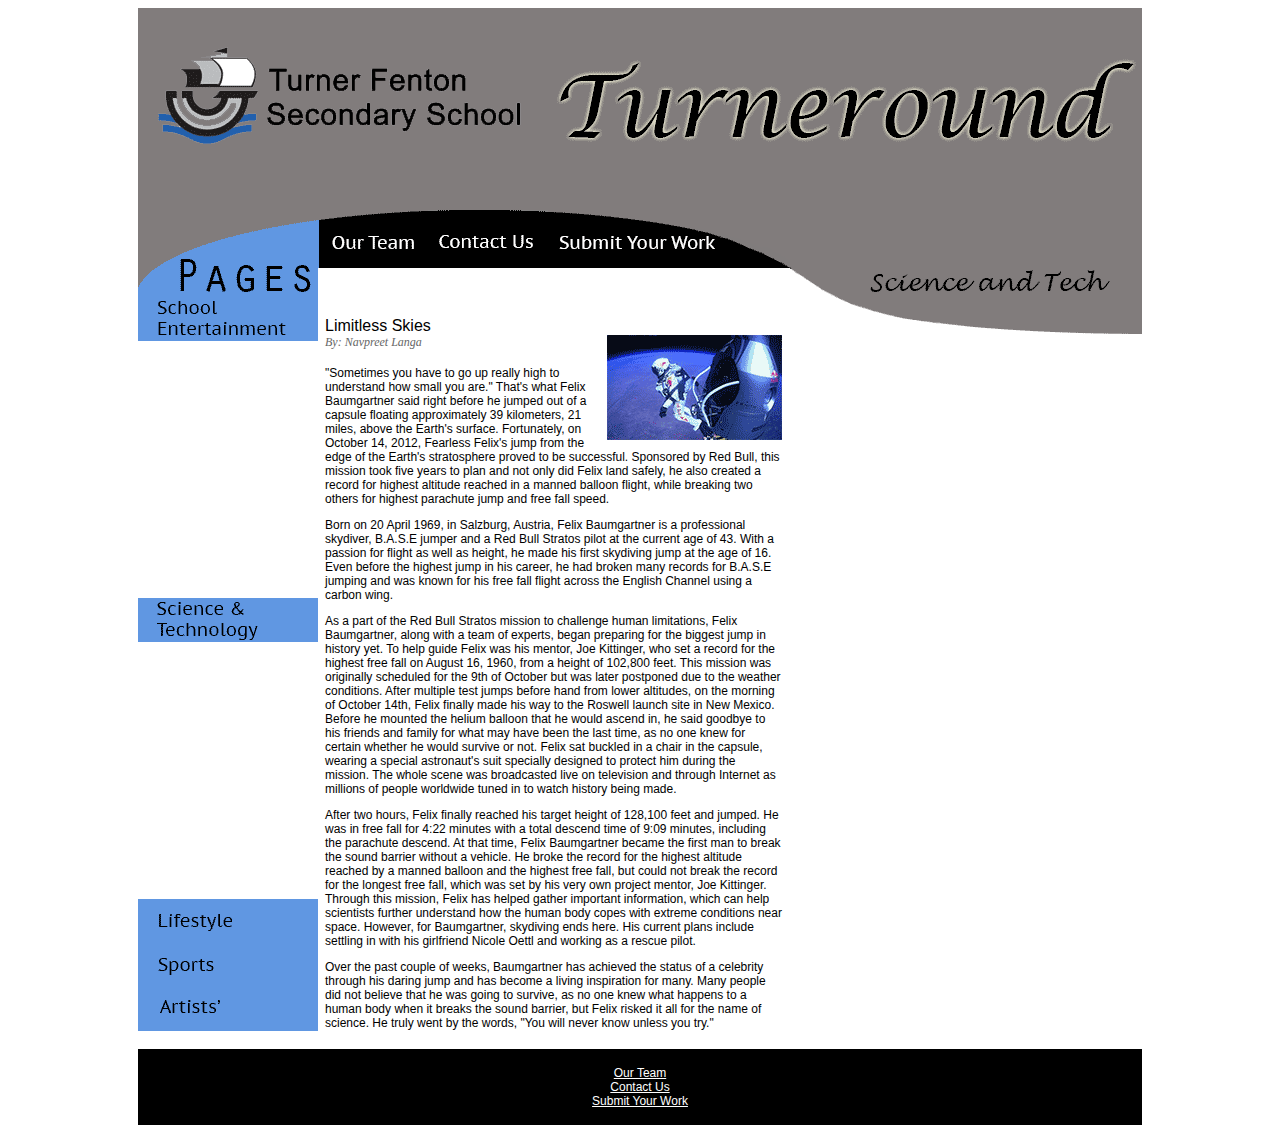
<file: turneround/science.html>
<!DOCTYPE html PUBLIC "-//W3C//DTD XHTML 1.0 Transitional//EN" "http://www.w3.org/TR/xhtml1/DTD/xhtml1-transitional.dtd">
<html xmlns="http://www.w3.org/1999/xhtml">
<head>
<meta http-equiv="Content-Type" content="text/html; charset=UTF-8" />
<title>Science and Technology</title>
<link href="styles.css" rel="stylesheet" type="text/css" />
<script type="text/javascript">
function MM_swapImgRestore() { //v3.0
  var i,x,a=document.MM_sr; for(i=0;a&&i<a.length&&(x=a[i])&&x.oSrc;i++) x.src=x.oSrc;
}
function MM_preloadImages() { //v3.0
  var d=document; if(d.images){ if(!d.MM_p) d.MM_p=new Array();
    var i,j=d.MM_p.length,a=MM_preloadImages.arguments; for(i=0; i<a.length; i++)
    if (a[i].indexOf("#")!=0){ d.MM_p[j]=new Image; d.MM_p[j++].src=a[i];}}
}

function MM_findObj(n, d) { //v4.01
  var p,i,x;  if(!d) d=document; if((p=n.indexOf("?"))>0&&parent.frames.length) {
    d=parent.frames[n.substring(p+1)].document; n=n.substring(0,p);}
  if(!(x=d[n])&&d.all) x=d.all[n]; for (i=0;!x&&i<d.forms.length;i++) x=d.forms[i][n];
  for(i=0;!x&&d.layers&&i<d.layers.length;i++) x=MM_findObj(n,d.layers[i].document);
  if(!x && d.getElementById) x=d.getElementById(n); return x;
}

function MM_swapImage() { //v3.0
  var i,j=0,x,a=MM_swapImage.arguments; document.MM_sr=new Array; for(i=0;i<(a.length-2);i+=3)
   if ((x=MM_findObj(a[i]))!=null){document.MM_sr[j++]=x; if(!x.oSrc) x.oSrc=x.src; x.src=a[i+2];}
}
</script>
</head>

<body onload="MM_preloadImages('websitepics/10a.gif','websitepics/12a.gif','websitepics/13a.gif','websitepics/14a.gif','websitepics/4a.gif','websitepics/5a.gif','websitepics/6a.gif','websitepics/11a.gif')">
<table width="989" height="223" border="0" align="center" cellpadding="0" cellspacing="0">
  <tr>
    <td colspan="3" bgcolor="#817C7C"><a href="http://www.turnerfenton.com"><img src="websitepics/1.gif" width="408" height="202" /></a></td>
    <td colspan="2" bgcolor="#817C7C"><a href="index.html"><img src="websitepics/2.gif" width="593" height="202" /></a></td>
  </tr>
  <tr>
    <td width="180" rowspan="2"><img src="websitepics/3.gif" width="180" height="84" /></td>
    <td width="110"><a href="team.html" onmouseout="MM_swapImgRestore()" onmouseover="MM_swapImage('team','','websitepics/4a.gif',1)"><img src="websitepics/4.gif" width="110" height="58" id="team" /></a></td>
    <td width="120"><a href="contactus.html" onmouseout="MM_swapImgRestore()" onmouseover="MM_swapImage('contact','','websitepics/5a.gif',1)"><img src="websitepics/5.gif" width="120" height="58" id="contact" /></a></td>
    <td width="242"><a href="submit.html" onmouseout="MM_swapImgRestore()" onmouseover="MM_swapImage('submit','','websitepics/6a.gif',1)"><img src="websitepics/6.gif" width="242" height="58" id="submit" /></a></td>
    <td width="351"><img src="websitepics/7.gif" width="352" height="58" /></td>
  </tr>
  <tr>
    <td colspan="3">&nbsp;</td>
    <td width="351" rowspan="2"><img src="websitepics/16.gif" width="352" height="73" /></td>
  </tr>
  <tr>
    <td><a href="entertainment.html" onmouseout="MM_swapImgRestore()" onmouseover="MM_swapImage('entertainment','','websitepics/10a.gif',1)"><img src="websitepics/10.gif" width="180" height="47" id="entertainment" /></a></td>
    <td colspan="3" rowspan="6" valign="top"><table width="471" border="0" cellpadding="5">
      <tr>
        <td width="223" valign="top"><p><strong class="articletitle">Limitless Skies </strong><br />
          <span class="articlesignature">By: Navpreet Langa</span><span class="Article"><img src="pics/1" width="175" height="105" align="right" /></span></p>
          <p class="Article">&quot;Sometimes you have to go up really high to understand how small you are.&quot; That's what Felix Baumgartner said right before he jumped out of a capsule floating approximately 39 kilometers, 21 miles, above the Earth's surface. Fortunately, on October 14, 2012, Fearless Felix's jump from the edge of the Earth's stratosphere proved to be successful. Sponsored by Red Bull, this mission took five years to plan and not only did Felix land safely, he also created a record for highest altitude reached in a manned balloon flight, while breaking two others for highest parachute jump and free fall speed.</p>
          <p class="Article">Born on 20 April 1969, in Salzburg, Austria, Felix Baumgartner is a professional skydiver, B.A.S.E jumper and a Red Bull Stratos pilot at the current age of 43. With a passion for flight as well as height, he made his first skydiving jump at the age of 16. Even before the highest jump in his career, he had broken many records for B.A.S.E jumping and was known for his free fall flight across the English Channel using a carbon wing. </p>
          <p class="Article">As a part of the Red Bull Stratos mission to challenge human limitations, Felix Baumgartner, along with a team of experts, began preparing for the biggest jump in history yet. To help guide Felix was his mentor, Joe Kittinger, who set a record for the highest free fall on August 16, 1960, from a height of 102,800 feet. This mission was originally scheduled for the 9th of October but was later postponed due to the weather conditions. After multiple test jumps before hand from lower altitudes, on the morning of October 14th, Felix finally made his way to the Roswell launch site in New Mexico. Before he mounted the helium balloon that he would ascend in, he said goodbye to his friends and family for what may have been the last time, as no one knew for certain whether he would survive or not. Felix sat buckled in a chair in the capsule, wearing a special astronaut's suit specially designed to protect him during the mission. The whole scene was broadcasted live on television and through Internet as millions of people worldwide tuned in to watch history being made. </p>
          <p class="Article">After two hours, Felix finally reached his target height of 128,100 feet and jumped. He was in free fall for 4:22 minutes with a total descend time of 9:09 minutes, including the parachute descend. At that time, Felix Baumgartner became the first man to break the sound barrier without a vehicle. He broke the record for the highest altitude reached by a manned balloon and the highest free fall, but could not break the record for the longest free fall, which was set by his very own project mentor, Joe Kittinger. Through this mission, Felix has helped gather important information, which can help scientists further understand how the human body copes with extreme conditions near space. However, for Baumgartner, skydiving ends here. His current plans include settling in with his girlfriend Nicole Oettl and working as a rescue pilot. </p>
          <p class="Article">Over the past couple of weeks, Baumgartner has achieved the status of a celebrity through his daring jump and has become a living inspiration for many. Many people did not believe that he was going to survive, as no one knew what happens to a human body when it breaks the sound barrier, but Felix risked it all for the name of science. He truly went by the words, &quot;You will never know unless you try.&quot;</p></td>
      </tr>
    </table></td>
  </tr>
  <tr>
    <td><a href="science.html" onmouseout="MM_swapImgRestore()" onmouseover="MM_swapImage('science','','websitepics/11a.gif',1)"><img src="websitepics/11.gif" width="180" height="44" id="science" /></a></td>
    <td rowspan="4">&nbsp;</td>
  </tr>
  <tr>
    <td><a href="lifestyle.html" onmouseout="MM_swapImgRestore()" onmouseover="MM_swapImage('lifestyle','','websitepics/12a.gif',1)"><img src="websitepics/12.gif" width="180" height="44" id="lifestyle" /></a></td>
  </tr>
  <tr>
    <td><a href="sports.html" onmouseout="MM_swapImgRestore()" onmouseover="MM_swapImage('sports','','websitepics/13a.gif',1)"><img src="websitepics/13.gif" width="180" height="44" id="sports" /></a></td>
  </tr>
  <tr>
    <td><a href="artists.html" onmouseout="MM_swapImgRestore()" onmouseover="MM_swapImage('artists','','websitepics/14a.gif',1)"><img src="websitepics/14.gif" width="180" height="44" id="artists" /></a></td>
  </tr>
  <tr>
    <td>&nbsp;</td>
    <td>&nbsp;</td>
  </tr>
  <tr>
    <td colspan="5" align="center" bgcolor="#000000"><table width="200" border="0" cellpadding="15">
      <tr>
        <td class="footer"><a href="team.html" class="footer">Our Team</a><br />
            <a href="contactus.html">Contact Us</a><br />
          <a href="submit.html">Submit Your Work</a></td>
      </tr>
    </table></td>
  </tr>
</table>
</body>
</html>
</file>
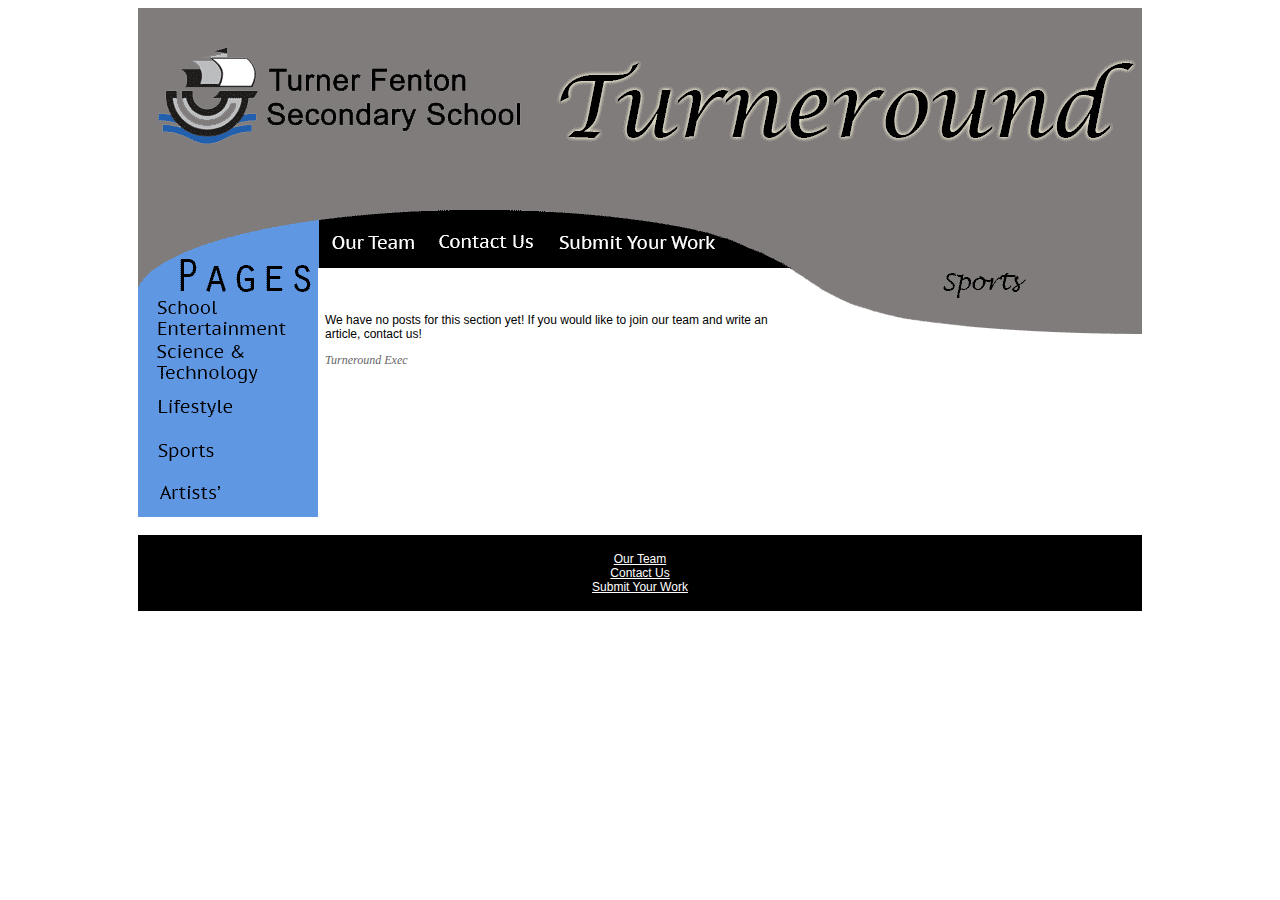
<file: turneround/sports.html>
<!DOCTYPE html PUBLIC "-//W3C//DTD XHTML 1.0 Transitional//EN" "http://www.w3.org/TR/xhtml1/DTD/xhtml1-transitional.dtd">
<html xmlns="http://www.w3.org/1999/xhtml">
<head>
<meta http-equiv="Content-Type" content="text/html; charset=UTF-8" />
<title>Sports</title>
<link href="styles.css" rel="stylesheet" type="text/css" />
<script type="text/javascript">
function MM_swapImgRestore() { //v3.0
  var i,x,a=document.MM_sr; for(i=0;a&&i<a.length&&(x=a[i])&&x.oSrc;i++) x.src=x.oSrc;
}
function MM_preloadImages() { //v3.0
  var d=document; if(d.images){ if(!d.MM_p) d.MM_p=new Array();
    var i,j=d.MM_p.length,a=MM_preloadImages.arguments; for(i=0; i<a.length; i++)
    if (a[i].indexOf("#")!=0){ d.MM_p[j]=new Image; d.MM_p[j++].src=a[i];}}
}

function MM_findObj(n, d) { //v4.01
  var p,i,x;  if(!d) d=document; if((p=n.indexOf("?"))>0&&parent.frames.length) {
    d=parent.frames[n.substring(p+1)].document; n=n.substring(0,p);}
  if(!(x=d[n])&&d.all) x=d.all[n]; for (i=0;!x&&i<d.forms.length;i++) x=d.forms[i][n];
  for(i=0;!x&&d.layers&&i<d.layers.length;i++) x=MM_findObj(n,d.layers[i].document);
  if(!x && d.getElementById) x=d.getElementById(n); return x;
}

function MM_swapImage() { //v3.0
  var i,j=0,x,a=MM_swapImage.arguments; document.MM_sr=new Array; for(i=0;i<(a.length-2);i+=3)
   if ((x=MM_findObj(a[i]))!=null){document.MM_sr[j++]=x; if(!x.oSrc) x.oSrc=x.src; x.src=a[i+2];}
}
</script>
</head>

<body onload="MM_preloadImages('websitepics/10a.gif','websitepics/12a.gif','websitepics/13a.gif','websitepics/14a.gif','websitepics/4a.gif','websitepics/5a.gif','websitepics/6a.gif','websitepics/11a.gif')">
<table width="989" height="223" border="0" align="center" cellpadding="0" cellspacing="0">
  <tr>
    <td colspan="3" bgcolor="#817C7C"><a href="http://www.turnerfenton.com"><img src="websitepics/1.gif" width="408" height="202" /></a></td>
    <td colspan="2" bgcolor="#817C7C"><a href="index.html"><img src="websitepics/2.gif" width="593" height="202" /></a></td>
  </tr>
  <tr>
    <td width="180" rowspan="2"><img src="websitepics/3.gif" width="180" height="84" /></td>
    <td width="110"><a href="team.html" onmouseout="MM_swapImgRestore()" onmouseover="MM_swapImage('team','','websitepics/4a.gif',1)"><img src="websitepics/4.gif" width="110" height="58" id="team" /></a></td>
    <td width="120"><a href="contactus.html" onmouseout="MM_swapImgRestore()" onmouseover="MM_swapImage('contact','','websitepics/5a.gif',1)"><img src="websitepics/5.gif" width="120" height="58" id="contact" /></a></td>
    <td width="242"><a href="submit.html" onmouseout="MM_swapImgRestore()" onmouseover="MM_swapImage('submit','','websitepics/6a.gif',1)"><img src="websitepics/6.gif" width="242" height="58" id="submit" /></a></td>
    <td width="351"><img src="websitepics/7.gif" width="352" height="58" /></td>
  </tr>
  <tr>
    <td colspan="3">&nbsp;</td>
    <td width="351" rowspan="2"><img src="websitepics/18.gif" width="352" height="73" /></td>
  </tr>
  <tr>
    <td><a href="entertainment.html" onmouseout="MM_swapImgRestore()" onmouseover="MM_swapImage('entertainment','','websitepics/10a.gif',1)"><img src="websitepics/10.gif" width="180" height="47" id="entertainment" /></a></td>
    <td colspan="3" rowspan="6" valign="top"><table width="471" border="0" cellpadding="5">
      <tr>
        <td width="223" align="left" valign="top"><p class="Article">We have no posts for this section yet! If you would like to join our team and write an article, contact us!</p>
          <p class="articlesignature">Turneround Exec</p></td>
      </tr>
    </table></td>
  </tr>
  <tr>
    <td><a href="science.html" onmouseout="MM_swapImgRestore()" onmouseover="MM_swapImage('science','','websitepics/11a.gif',1)"><img src="websitepics/11.gif" width="180" height="44" id="science" /></a></td>
    <td rowspan="4">&nbsp;</td>
  </tr>
  <tr>
    <td><a href="lifestyle.html" onmouseout="MM_swapImgRestore()" onmouseover="MM_swapImage('lifestyle','','websitepics/12a.gif',1)"><img src="websitepics/12.gif" width="180" height="44" id="lifestyle" /></a></td>
  </tr>
  <tr>
    <td><a href="sports.html" onmouseout="MM_swapImgRestore()" onmouseover="MM_swapImage('sports','','websitepics/13a.gif',1)"><img src="websitepics/13.gif" width="180" height="44" id="sports" /></a></td>
  </tr>
  <tr>
    <td><a href="artists.html" onmouseout="MM_swapImgRestore()" onmouseover="MM_swapImage('artists','','websitepics/14a.gif',1)"><img src="websitepics/14.gif" width="180" height="44" id="artists" /></a></td>
  </tr>
  <tr>
    <td>&nbsp;</td>
    <td>&nbsp;</td>
  </tr>
  <tr>
    <td colspan="5" align="center" bgcolor="#000000"><table width="200" border="0" cellpadding="15">
      <tr>
        <td class="footer"><a href="team.html" class="footer">Our Team</a><br />
            <a href="contactus.html">Contact Us</a><br />
          <a href="submit.html">Submit Your Work </a></td>
      </tr>
    </table></td>
  </tr>
</table>
</body>
</html>
</file>
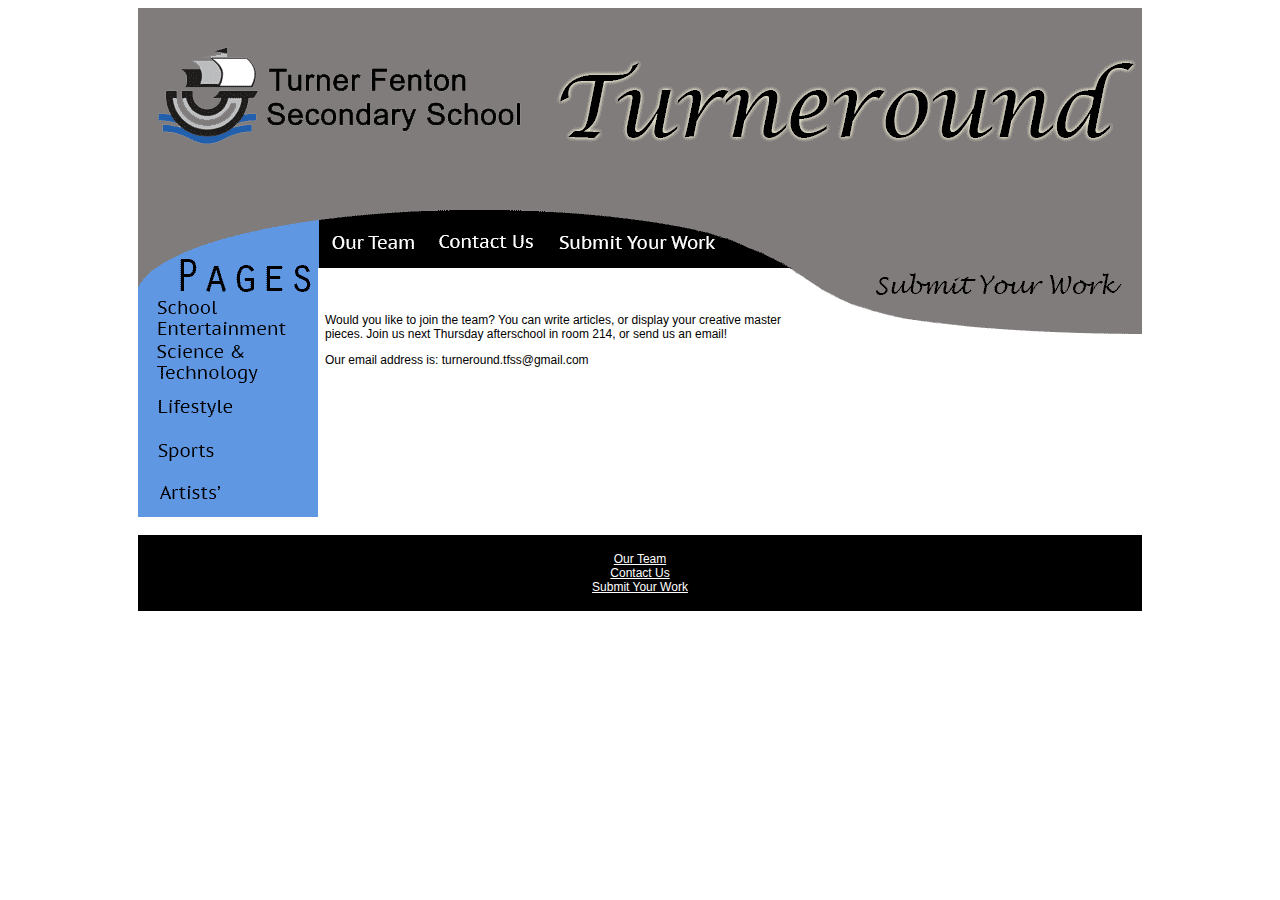
<file: turneround/submit.html>
<!DOCTYPE html PUBLIC "-//W3C//DTD XHTML 1.0 Transitional//EN" "http://www.w3.org/TR/xhtml1/DTD/xhtml1-transitional.dtd">
<html xmlns="http://www.w3.org/1999/xhtml">
<head>
<meta http-equiv="Content-Type" content="text/html; charset=UTF-8" />
<title>Submit Your Work</title>
<link href="styles.css" rel="stylesheet" type="text/css" />
<script type="text/javascript">
function MM_swapImgRestore() { //v3.0
  var i,x,a=document.MM_sr; for(i=0;a&&i<a.length&&(x=a[i])&&x.oSrc;i++) x.src=x.oSrc;
}
function MM_preloadImages() { //v3.0
  var d=document; if(d.images){ if(!d.MM_p) d.MM_p=new Array();
    var i,j=d.MM_p.length,a=MM_preloadImages.arguments; for(i=0; i<a.length; i++)
    if (a[i].indexOf("#")!=0){ d.MM_p[j]=new Image; d.MM_p[j++].src=a[i];}}
}

function MM_findObj(n, d) { //v4.01
  var p,i,x;  if(!d) d=document; if((p=n.indexOf("?"))>0&&parent.frames.length) {
    d=parent.frames[n.substring(p+1)].document; n=n.substring(0,p);}
  if(!(x=d[n])&&d.all) x=d.all[n]; for (i=0;!x&&i<d.forms.length;i++) x=d.forms[i][n];
  for(i=0;!x&&d.layers&&i<d.layers.length;i++) x=MM_findObj(n,d.layers[i].document);
  if(!x && d.getElementById) x=d.getElementById(n); return x;
}

function MM_swapImage() { //v3.0
  var i,j=0,x,a=MM_swapImage.arguments; document.MM_sr=new Array; for(i=0;i<(a.length-2);i+=3)
   if ((x=MM_findObj(a[i]))!=null){document.MM_sr[j++]=x; if(!x.oSrc) x.oSrc=x.src; x.src=a[i+2];}
}
</script>
</head>

<body onload="MM_preloadImages('websitepics/10a.gif','websitepics/12a.gif','websitepics/13a.gif','websitepics/14a.gif','websitepics/4a.gif','websitepics/5a.gif','websitepics/6a.gif','websitepics/11a.gif')">
<table width="989" height="223" border="0" align="center" cellpadding="0" cellspacing="0">
  <tr>
    <td colspan="3" bgcolor="#817C7C"><a href="http://www.turnerfenton.com"><img src="websitepics/1.gif" width="408" height="202" /></a></td>
    <td colspan="2" bgcolor="#817C7C"><a href="index.html"><img src="websitepics/2.gif" width="593" height="202" /></a></td>
  </tr>
  <tr>
    <td width="180" rowspan="2"><img src="websitepics/3.gif" width="180" height="84" /></td>
    <td width="110"><a href="team.html" onmouseout="MM_swapImgRestore()" onmouseover="MM_swapImage('team','','websitepics/4a.gif',1)"><img src="websitepics/4.gif" width="110" height="58" id="team" /></a></td>
    <td width="120"><a href="contactus.html" onmouseout="MM_swapImgRestore()" onmouseover="MM_swapImage('contact','','websitepics/5a.gif',1)"><img src="websitepics/5.gif" width="120" height="58" id="contact" /></a></td>
    <td width="242"><a href="submit.html" onmouseout="MM_swapImgRestore()" onmouseover="MM_swapImage('submit','','websitepics/6a.gif',1)"><img src="websitepics/6.gif" width="242" height="58" id="submit" /></a></td>
    <td width="351"><img src="websitepics/7.gif" width="352" height="58" /></td>
  </tr>
  <tr>
    <td colspan="3">&nbsp;</td>
    <td width="351" rowspan="2"><img src="websitepics/22.gif" width="352" height="73" /></td>
  </tr>
  <tr>
    <td><a href="entertainment.html" onmouseout="MM_swapImgRestore()" onmouseover="MM_swapImage('entertainment','','websitepics/10a.gif',1)"><img src="websitepics/10.gif" width="180" height="47" id="entertainment" /></a></td>
    <td colspan="3" rowspan="6" valign="top"><table width="471" border="0" cellpadding="5">
      <tr>
        <td width="223" valign="top" bgcolor="#FFFFFF" class="Article"><p>Would you like to join the team? You can write articles, or display your creative master pieces. Join us next Thursday afterschool in room 214, or send us an email!</p>
          <p>Our email address is: turneround.tfss@gmail.com</p></td>
      </tr>
    </table></td>
  </tr>
  <tr>
    <td><a href="science.html" onmouseout="MM_swapImgRestore()" onmouseover="MM_swapImage('science','','websitepics/11a.gif',1)"><img src="websitepics/11.gif" width="180" height="44" id="science" /></a></td>
    <td rowspan="4">&nbsp;</td>
  </tr>
  <tr>
    <td><a href="lifestyle.html" onmouseout="MM_swapImgRestore()" onmouseover="MM_swapImage('lifestyle','','websitepics/12a.gif',1)"><img src="websitepics/12.gif" width="180" height="44" id="lifestyle" /></a></td>
  </tr>
  <tr>
    <td><a href="sports.html" onmouseout="MM_swapImgRestore()" onmouseover="MM_swapImage('sports','','websitepics/13a.gif',1)"><img src="websitepics/13.gif" width="180" height="44" id="sports" /></a></td>
  </tr>
  <tr>
    <td><a href="artists.html" onmouseout="MM_swapImgRestore()" onmouseover="MM_swapImage('artists','','websitepics/14a.gif',1)"><img src="websitepics/14.gif" width="180" height="44" id="artists" /></a></td>
  </tr>
  <tr>
    <td>&nbsp;</td>
    <td>&nbsp;</td>
  </tr>
  <tr>
    <td colspan="5" align="center" bgcolor="#000000"><table width="200" border="0" cellpadding="15">
      <tr>
        <td class="footer"><a href="team.html" class="footer">Our Team</a><br />
            <a href="contactus.html">Contact Us</a><br />
          <a href="submit.html">Submit Your Work </a></td>
      </tr>
    </table></td>
  </tr>
</table>
</body>
</html>
</file>
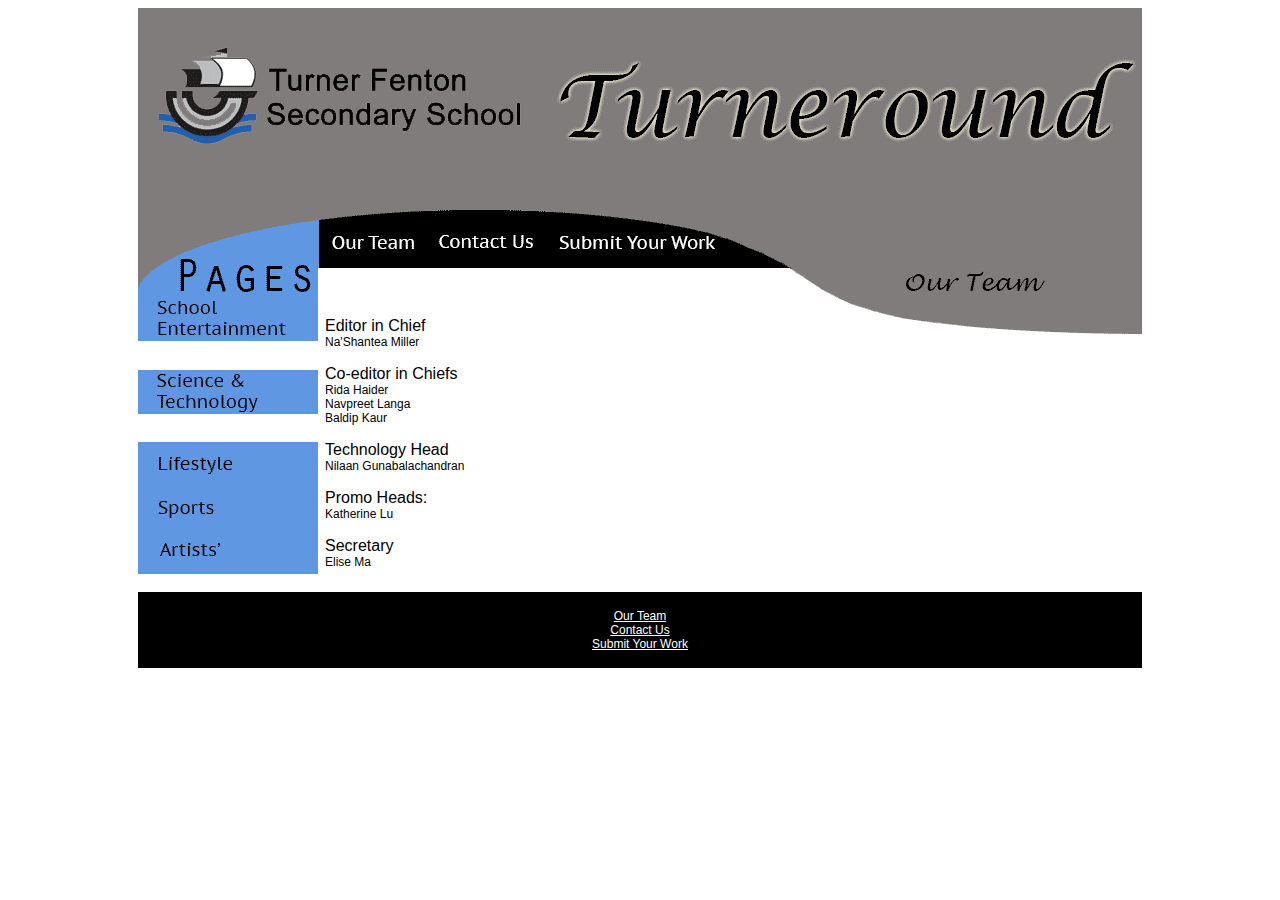
<file: turneround/team.html>
<!DOCTYPE html PUBLIC "-//W3C//DTD XHTML 1.0 Transitional//EN" "http://www.w3.org/TR/xhtml1/DTD/xhtml1-transitional.dtd">
<html xmlns="http://www.w3.org/1999/xhtml">
<head>
<meta http-equiv="Content-Type" content="text/html; charset=UTF-8" />
<title>Our Team</title>
<link href="styles.css" rel="stylesheet" type="text/css" />
<script type="text/javascript">
function MM_swapImgRestore() { //v3.0
  var i,x,a=document.MM_sr; for(i=0;a&&i<a.length&&(x=a[i])&&x.oSrc;i++) x.src=x.oSrc;
}
function MM_preloadImages() { //v3.0
  var d=document; if(d.images){ if(!d.MM_p) d.MM_p=new Array();
    var i,j=d.MM_p.length,a=MM_preloadImages.arguments; for(i=0; i<a.length; i++)
    if (a[i].indexOf("#")!=0){ d.MM_p[j]=new Image; d.MM_p[j++].src=a[i];}}
}

function MM_findObj(n, d) { //v4.01
  var p,i,x;  if(!d) d=document; if((p=n.indexOf("?"))>0&&parent.frames.length) {
    d=parent.frames[n.substring(p+1)].document; n=n.substring(0,p);}
  if(!(x=d[n])&&d.all) x=d.all[n]; for (i=0;!x&&i<d.forms.length;i++) x=d.forms[i][n];
  for(i=0;!x&&d.layers&&i<d.layers.length;i++) x=MM_findObj(n,d.layers[i].document);
  if(!x && d.getElementById) x=d.getElementById(n); return x;
}

function MM_swapImage() { //v3.0
  var i,j=0,x,a=MM_swapImage.arguments; document.MM_sr=new Array; for(i=0;i<(a.length-2);i+=3)
   if ((x=MM_findObj(a[i]))!=null){document.MM_sr[j++]=x; if(!x.oSrc) x.oSrc=x.src; x.src=a[i+2];}
}
</script>
</head>

<body onload="MM_preloadImages('websitepics/10a.gif','websitepics/12a.gif','websitepics/13a.gif','websitepics/14a.gif','websitepics/4a.gif','websitepics/5a.gif','websitepics/6a.gif','websitepics/11a.gif')">
<table width="989" height="223" border="0" align="center" cellpadding="0" cellspacing="0">
  <tr>
    <td colspan="3" bgcolor="#817C7C"><a href="http://www.turnerfenton.com"><img src="websitepics/1.gif" width="408" height="202" /></a></td>
    <td colspan="2" bgcolor="#817C7C"><a href="index.html"><img src="websitepics/2.gif" width="593" height="202" /></a></td>
  </tr>
  <tr>
    <td width="180" rowspan="2"><img src="websitepics/3.gif" width="180" height="84" /></td>
    <td width="110"><a href="team.html" onmouseout="MM_swapImgRestore()" onmouseover="MM_swapImage('team','','websitepics/4a.gif',1)"><img src="websitepics/4.gif" width="110" height="58" id="team" /></a></td>
    <td width="120"><a href="contactus.html" onmouseout="MM_swapImgRestore()" onmouseover="MM_swapImage('contact','','websitepics/5a.gif',1)"><img src="websitepics/5.gif" width="120" height="58" id="contact" /></a></td>
    <td width="242"><a href="submit.html" onmouseout="MM_swapImgRestore()" onmouseover="MM_swapImage('submit','','websitepics/6a.gif',1)"><img src="websitepics/6.gif" width="242" height="58" id="submit" /></a></td>
    <td width="351"><img src="websitepics/7.gif" width="352" height="58" /></td>
  </tr>
  <tr>
    <td colspan="3">&nbsp;</td>
    <td width="351" rowspan="2"><img src="websitepics/20.gif" width="352" height="73" /></td>
  </tr>
  <tr>
    <td><a href="entertainment.html" onmouseout="MM_swapImgRestore()" onmouseover="MM_swapImage('entertainment','','websitepics/10a.gif',1)"><img src="websitepics/10.gif" width="180" height="47" id="entertainment" /></a></td>
    <td colspan="3" rowspan="6" valign="top"><table width="471" border="0" cellpadding="5">
      <tr>
        <td width="223" valign="top"><p><span class="articletitle">Editor in Chief</span><br />
            <span class="Article">Na'Shantea Miller </span></p>
          <p><span class="articletitle">Co-editor in Chiefs</span><br />
            <span class="Article">Rida Haider<br />
            Navpreet Langa<br />
            Baldip Kaur </span></p>
          <p><span class="articletitle">Technology Head</span><br />
            <span class="Article">Nilaan Gunabalachandran</span></p>
          <p><span class="articletitle">Promo Heads:</span><br />
            <span class="Article">Katherine Lu</span><br />
          </p>
          <p><span class="articletitle">Secretary</span><br />
            <span class="Article">Elise Ma </span></p></td>
      </tr>
    </table></td>
  </tr>
  <tr>
    <td><a href="science.html" onmouseout="MM_swapImgRestore()" onmouseover="MM_swapImage('science','','websitepics/11a.gif',1)"><img src="websitepics/11.gif" width="180" height="44" id="science" /></a></td>
    <td rowspan="4">&nbsp;</td>
  </tr>
  <tr>
    <td><a href="lifestyle.html" onmouseout="MM_swapImgRestore()" onmouseover="MM_swapImage('lifestyle','','websitepics/12a.gif',1)"><img src="websitepics/12.gif" width="180" height="44" id="lifestyle" /></a></td>
  </tr>
  <tr>
    <td><a href="sports.html" onmouseout="MM_swapImgRestore()" onmouseover="MM_swapImage('sports','','websitepics/13a.gif',1)"><img src="websitepics/13.gif" width="180" height="44" id="sports" /></a></td>
  </tr>
  <tr>
    <td><a href="artists.html" onmouseout="MM_swapImgRestore()" onmouseover="MM_swapImage('artists','','websitepics/14a.gif',1)"><img src="websitepics/14.gif" width="180" height="44" id="artists" /></a></td>
  </tr>
  <tr>
    <td>&nbsp;</td>
    <td>&nbsp;</td>
  </tr>
  <tr>
    <td colspan="5" align="center" bgcolor="#000000"><table width="200" border="0" cellpadding="15">
      <tr>
        <td class="footer"><a href="team.html" class="footer">Our Team</a><br />
            <a href="contactus.html">Contact Us</a><br />
          <a href="submit.html">Submit Your Work </a></td>
      </tr>
    </table></td>
  </tr>
</table>
</body>
</html>
</file>
<file: turneround/styles.css>
@charset "UTF-8";
.Article {
	font-family: Arial, Helvetica, sans-serif;
	font-size: 12px;
	color: #000;
}
.articlesignature {
	font-family: "Times New Roman", Times, serif;
	font-size: 12px;
	font-style: italic;
	color: #666;
}
.articletitle {
	font-family: "Arial Black", Gadget, sans-serif;
	font-size: 16px;
	font-weight: normal;
	color: #000;
}

.footer {
	font-family: "Arial Black", Gadget, sans-serif;
	font-size: 12px;
	font-style: normal;
	color: #FFF;
	text-align: center;
}

a:link {
	color:#FFF
}

a:visited{
	color:#999
}

a:hover{
	color:#00F
}
</file>
